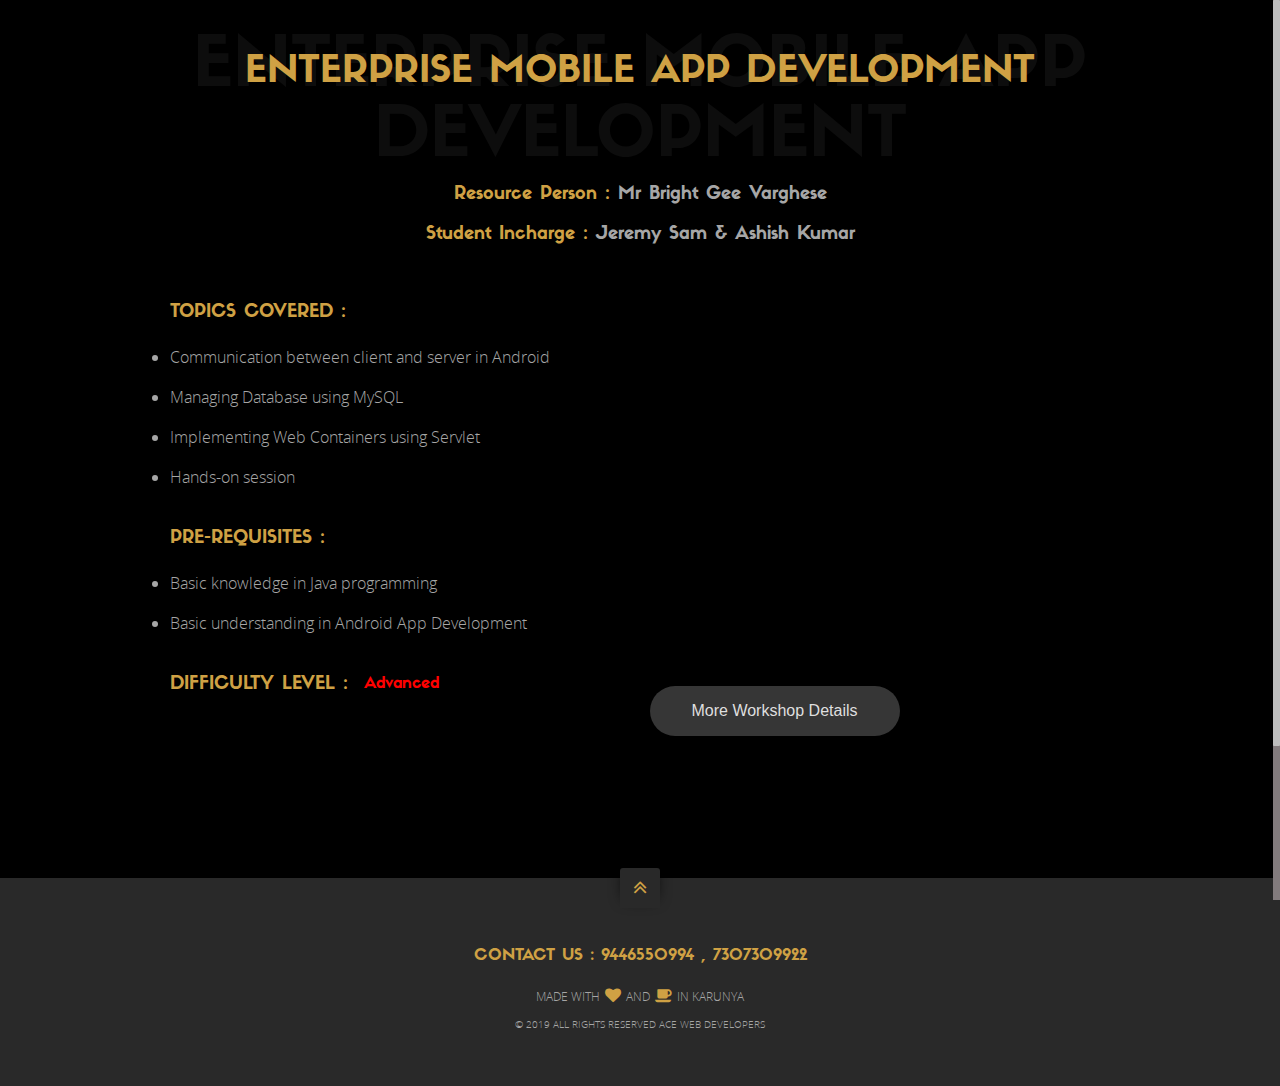
<file: android.html>
<!DOCTYPE html>
<!--[if IE 8]><html class="no-js lt-ie9" lang="en"> <![endif]-->
<!--[if gt IE 8]>
<!--><html class="no-js" lang="en"><!--<![endif]-->
<head>
	<!-- Global site tag (gtag.js) - Google Analytics -->
<script async src="https://www.googletagmanager.com/gtag/js?id=UA-133827990-1"></script>
<script>
  window.dataLayer = window.dataLayer || [];
  function gtag(){dataLayer.push(arguments);}
  gtag('js', new Date());

  gtag('config', 'UA-133827990-1');
</script>
	
	<!-- Basic Page Needs
  ================================================== -->
	<meta charset="utf-8">
<!--HEAD-->
	<title>Techagon'19</title>
	<meta name="description" content="Technical Symposium">
	<meta name="author" content="ACE">


	<!-- Mobile Specific Metas
  ================================================== -->
	<meta name="viewport" content="width=device-width, initial-scale=1, maximum-scale=1">
	
	
	
	<!-- CSS
  ================================================== -->
	<link rel="stylesheet" href="css/base.css"/>
	<link rel="stylesheet" href="css/skeleton.css"/>
	<link rel="stylesheet" href="css/layout.css"/>
	<link rel="stylesheet" href="css/font-awesome.css" />
	<link rel="stylesheet" href="css/jquery.fancybox.css" />
	<link rel="stylesheet" href="css/flat_filled_styles.css"><!--SVG Animation Styles-->
	<link rel="stylesheet" href="css/retina.css"/>
	<link rel="stylesheet" type="text/css" href="owl/owl.carousel.css">
	<link rel="stylesheet" type="text/css" href="owl/owl.theme.css">
	<style type="text/css">
		body{
			background-color: #000000;
		}
		.fs{
			font-size: 16px;
		}
	</style>



		
	<!-- Favicons
	================================================== -->
	<link rel="shortcut icon" href="ad.png">
	<link rel="apple-touch-icon" href="apple-touch-icon.png">
	<link rel="apple-touch-icon" sizes="72x72" href="apple-touch-icon-72x72.png">
	<link rel="apple-touch-icon" sizes="114x114" href="apple-touch-icon-114x114.png">
	
	
	
</head>
<body>
	<div id="h">
		<div class="container">
			<br>
			<br>
		<div class="sixteen columns" data-scrollreveal="enter top and move 150px over 1s">
			<div class="header-text">
				<div class="header-shadow-text">Enterprise Mobile App Development</div>
				<h1>Enterprise Mobile App Development</h1>
				<br>
				<br>
				<br>
				<br>
				<br>
				<br>

				<h5 style="text-transform: capitalize;">Resource Person : <span style="color: rgb(166,166,166);">Mr Bright Gee Varghese</span></h5><br>
				<h5 style="text-transform: capitalize;">Student Incharge : <span style="color: rgb(166,166,166);">Jeremy Sam & Ashish Kumar</span></h5>

				<p >
					<ul style="list-style: disc;">
						<h5 style="float: left;">Topics covered :</h5><br><br>
						<li class="fs">Communication between client and server in Android</li><br>
						<li class="fs">Managing Database using MySQL</li><br>
						<li class="fs">Implementing Web Containers using Servlet</li><br>
						<li class="fs">Hands-on session</li><br><br>
						
						<h5 style="float: left;">Pre-requisites :</h5><br><br>
						<li class="fs">Basic knowledge in Java programming</li><br>
						<li class="fs">Basic understanding in Android App Development</li><br><br>
						<h5 style="float: left;">Difficulty Level : &nbsp;</h5><h6 style="float: left; color: red; text-transform: capitalize;"> Advanced  </h6>
						<center><a href="android.pdf" target="_blank"><button style="width: 250px; height: 50px; border-radius: 40px;">More Workshop Details</button></a></center>
					</ul>
				</p>
			</div><br>
		</div>
	</div>
	<div class="clear"></div>
	</div>
	
	
				

			
			<div id="footer">
				<a class="scroll" href="#h"><div class="back-top">&#xf102;</div></a>	
				<div class="container">
					<div class="sixteen columns">
						<h6>Contact Us : 9446550994 , 7307309922</h6><br>
						<p>Made with<i class="icon-footer">&#xf004;</i>and<i class="icon-footer">&#xf0f4;</i>in Karunya</p>
						<p><small>© 2019 All Rights Reserved ACE WEB DEVELOPERS</small></p>
					</div>
				</div>	
			</div>
		

		<!-- JAVASCRIPT
    ================================================== -->
<script type="text/javascript" src="js/jquery.js"></script>
<script type="text/javascript" src="js/modernizr.custom.js"></script>	 
<script type="text/javascript" src="js/classie.js"></script>
<script type="text/javascript" src="js/cbpAnimatedHeader.min.js"></script>
<script type="text/javascript" src="js/retina-1.1.0.min.js"></script>
<script type="text/javascript" src="js/jquery.easing.js"></script> 
<script type="text/javascript" src="js/flippy.js"></script>
<script type="text/javascript" src="js/jquery.fitvids.js"></script>
<script type="text/javascript" src="js/tiltSlider.js"></script>
<script type="text/javascript" src="js/jquery.parallax-1.1.3.js"></script>
<script type="text/javascript" src="js/jquery.localscroll-1.2.7-min.js"></script>
<script type="text/javascript" src="js/jquery.scrollTo-1.4.2-min.js"></script>
<script type="text/javascript" src="js/jquery.fancybox.js"></script>
<script type="text/javascript" src="js/svg_inject_flat_icons_filled.js"></script><!--Inject SVG and Toggle CSS Styles-->
<script type="text/javascript" src="js/contact.js"></script>
<script type="text/javascript" src="http://maps.google.com/maps/api/js?sensor=true"></script>
<script type="text/javascript" src="js/plugins.js"></script>
<script type="text/javascript" src="js/template.js"></script>	

</body>
</html>
</file>
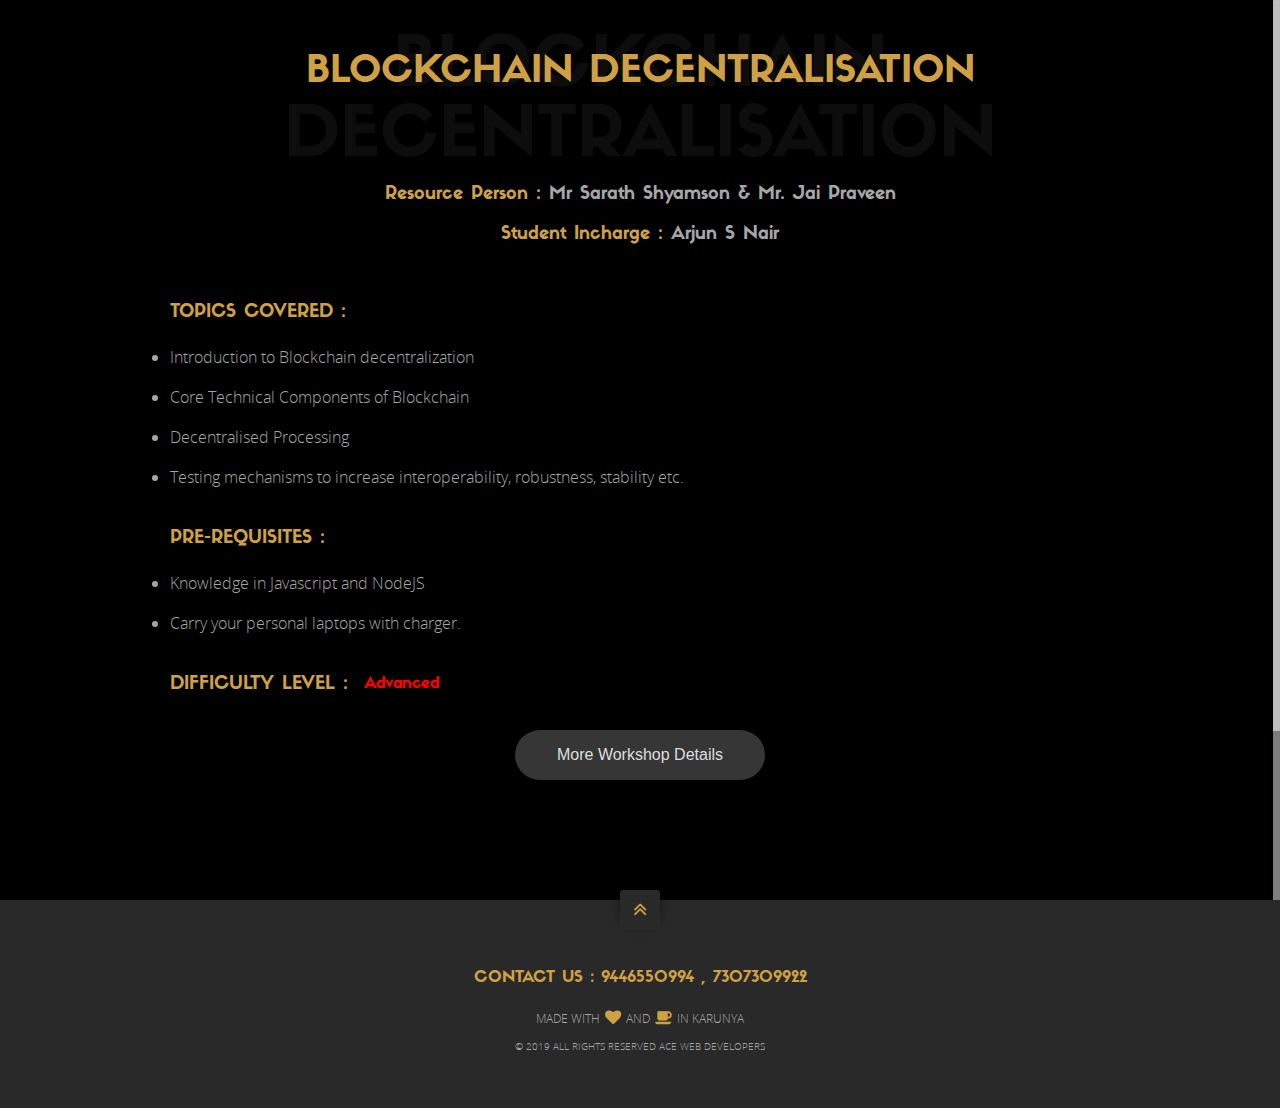
<file: blockchain.html>
<!DOCTYPE html>
<!--[if IE 8]><html class="no-js lt-ie9" lang="en"> <![endif]-->
<!--[if gt IE 8]>
<!--><html class="no-js" lang="en"><!--<![endif]-->
<head>
	<!-- Global site tag (gtag.js) - Google Analytics -->
<script async src="https://www.googletagmanager.com/gtag/js?id=UA-133827990-1"></script>
<script>
  window.dataLayer = window.dataLayer || [];
  function gtag(){dataLayer.push(arguments);}
  gtag('js', new Date());

  gtag('config', 'UA-133827990-1');
</script>
	
	<!-- Basic Page Needs
  ================================================== -->
	<meta charset="utf-8">
<!--HEAD-->
	<title>Techagon'19</title>
	<meta name="description" content="Technical Symposium">
	<meta name="author" content="ACE">


	<!-- Mobile Specific Metas
  ================================================== -->
	<meta name="viewport" content="width=device-width, initial-scale=1, maximum-scale=1">
	
	
	
	<!-- CSS
  ================================================== -->
	<link rel="stylesheet" href="css/base.css"/>
	<link rel="stylesheet" href="css/skeleton.css"/>
	<link rel="stylesheet" href="css/layout.css"/>
	<link rel="stylesheet" href="css/font-awesome.css" />
	<link rel="stylesheet" href="css/jquery.fancybox.css" />
	<link rel="stylesheet" href="css/flat_filled_styles.css"><!--SVG Animation Styles-->
	<link rel="stylesheet" href="css/retina.css"/>
	<link rel="stylesheet" type="text/css" href="owl/owl.carousel.css">
	<link rel="stylesheet" type="text/css" href="owl/owl.theme.css">
	<style type="text/css">
		body{
			background-color: #000000;
		}
		.fs{
			font-size: 16px;
		}
	</style>



		
	<!-- Favicons
	================================================== -->
	<link rel="shortcut icon" href="ad.png">
	<link rel="apple-touch-icon" href="apple-touch-icon.png">
	<link rel="apple-touch-icon" sizes="72x72" href="apple-touch-icon-72x72.png">
	<link rel="apple-touch-icon" sizes="114x114" href="apple-touch-icon-114x114.png">
	
	
	
</head>
<body>
	<div id="h">
		<div class="container">
			<br>
			<br>
		<div class="sixteen columns" data-scrollreveal="enter top and move 150px over 1s">
			<div class="header-text">
				<div class="header-shadow-text">Blockchain Decentralisation</div>
				<h1>Blockchain Decentralisation</h1>
				<br>
				<br>
				<br>
				<br>
				<br>
				<br>
				<h5 style="display: none;">Resource</h5>
				<h5 style="text-transform: capitalize;">Resource Person :<span style="color: rgb(166,166,166);"> Mr Sarath Shyamson & Mr. Jai Praveen</span></h5><br>
				<h5 style="text-transform: capitalize;">Student Incharge :<span style="color: rgb(166,166,166);"> Arjun S Nair</span></h5>

				<p >
					<ul style="list-style: disc;">
						<h5 style="float: left;">Topics covered :</h5><br><br>
						<li class="fs">Introduction to Blockchain decentralization</li><br>
						<li class="fs">Core Technical Components of Blockchain</li><br>
						<li class="fs">Decentralised Processing</li><br>
						<li class="fs">Testing mechanisms to increase interoperability, robustness, stability etc.</li><br><br>

						<h5 style="float: left;">Pre-requisites :</h5><br><br>
						<li class="fs">Knowledge in Javascript and NodeJS</li><br>
						<li class="fs">Carry your personal laptops with charger. </li><br><br>
						<h5 style="float: left;">Difficulty Level : &nbsp;</h5><h6 style="float: left; color: red; text-transform: capitalize;"> Advanced </h6><br><br>
						<center><a href="blockchain.pdf" target="_blank"><button style="width: 250px; height: 50px; border-radius: 40px;">More Workshop Details</button></a></center>
					</ul>
				</p>
			</div>
		</div>
	</div>
	<div class="clear"></div>
	</div>
	
				

			
			<div id="footer">
				<a class="scroll" href="#h"><div class="back-top">&#xf102;</div></a>	
				<div class="container">
					<div class="sixteen columns">
						<h6>Contact Us : 9446550994 , 7307309922</h6><br>
						<p>Made with<i class="icon-footer">&#xf004;</i>and<i class="icon-footer">&#xf0f4;</i>in Karunya</p>
						<p><small>© 2019 All Rights Reserved ACE WEB DEVELOPERS</small></p>
					</div>
				</div>	
			</div>
		

		<!-- JAVASCRIPT
    ================================================== -->
<script type="text/javascript" src="js/jquery.js"></script>
<script type="text/javascript" src="js/modernizr.custom.js"></script>	 
<script type="text/javascript" src="js/classie.js"></script>
<script type="text/javascript" src="js/cbpAnimatedHeader.min.js"></script>
<script type="text/javascript" src="js/retina-1.1.0.min.js"></script>
<script type="text/javascript" src="js/jquery.easing.js"></script> 
<script type="text/javascript" src="js/flippy.js"></script>
<script type="text/javascript" src="js/jquery.fitvids.js"></script>
<script type="text/javascript" src="js/tiltSlider.js"></script>
<script type="text/javascript" src="js/jquery.parallax-1.1.3.js"></script>
<script type="text/javascript" src="js/jquery.localscroll-1.2.7-min.js"></script>
<script type="text/javascript" src="js/jquery.scrollTo-1.4.2-min.js"></script>
<script type="text/javascript" src="js/jquery.fancybox.js"></script>
<script type="text/javascript" src="js/svg_inject_flat_icons_filled.js"></script><!--Inject SVG and Toggle CSS Styles-->
<script type="text/javascript" src="js/contact.js"></script>
<script type="text/javascript" src="http://maps.google.com/maps/api/js?sensor=true"></script>
<script type="text/javascript" src="js/plugins.js"></script>
<script type="text/javascript" src="js/template.js"></script>	

</body>
</html>
</file>
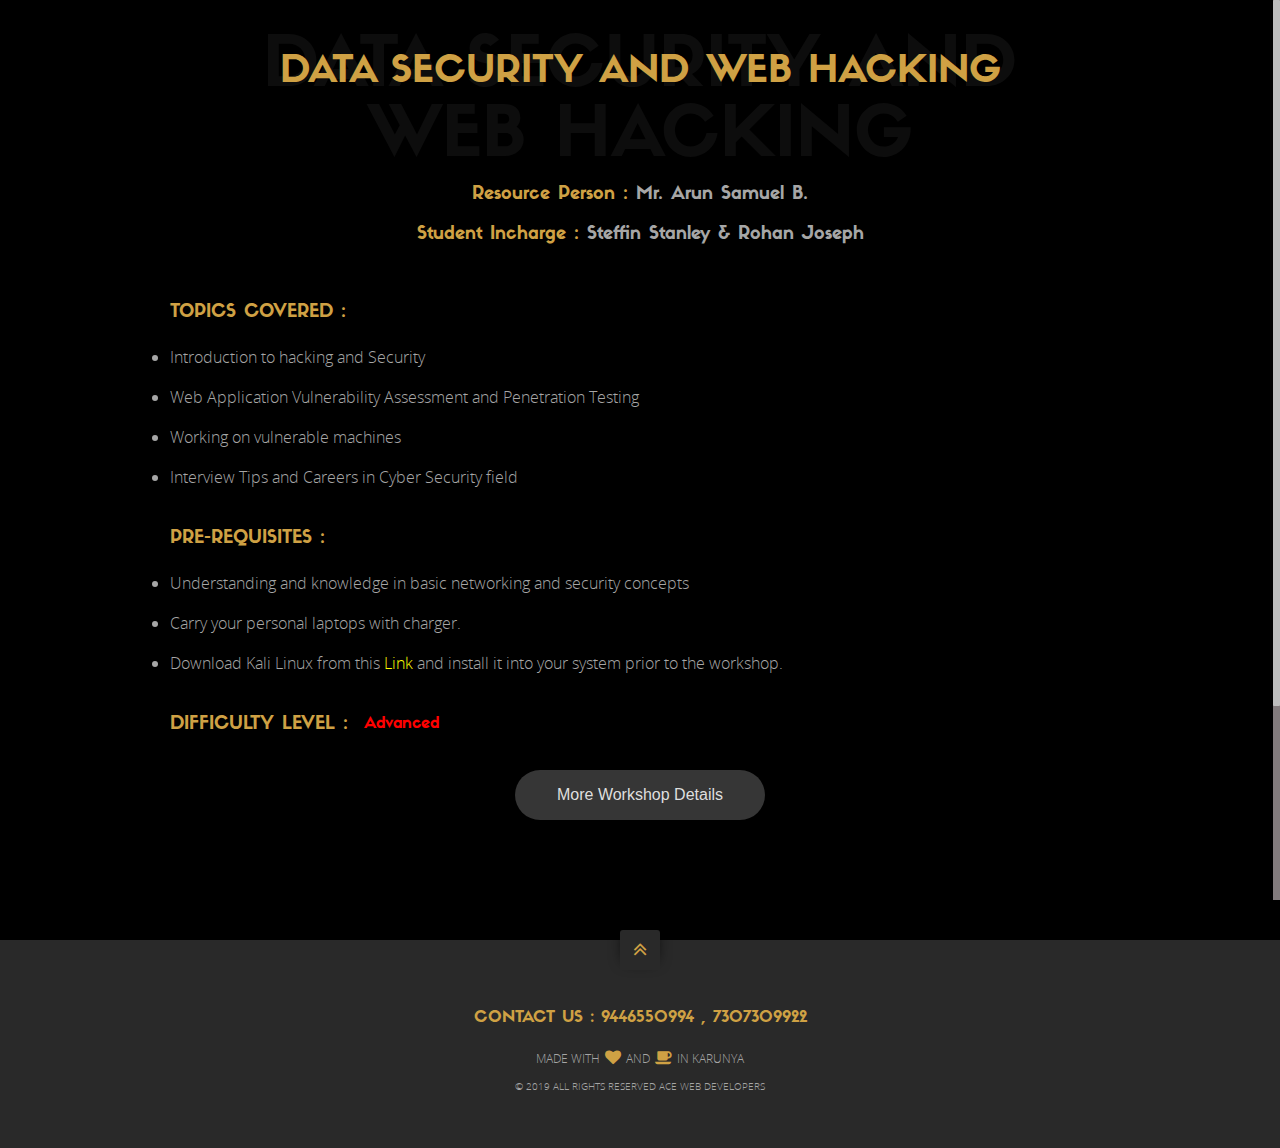
<file: datasecurity.html>
<!DOCTYPE html>
<!--[if IE 8]><html class="no-js lt-ie9" lang="en"> <![endif]-->
<!--[if gt IE 8]>
<!--><html class="no-js" lang="en"><!--<![endif]-->
<head>
	<!-- Global site tag (gtag.js) - Google Analytics -->
<script async src="https://www.googletagmanager.com/gtag/js?id=UA-133827990-1"></script>
<script>
  window.dataLayer = window.dataLayer || [];
  function gtag(){dataLayer.push(arguments);}
  gtag('js', new Date());

  gtag('config', 'UA-133827990-1');
</script>
	
	<!-- Basic Page Needs
  ================================================== -->
	<meta charset="utf-8">
<!--HEAD-->
	<title>Techagon'19</title>
	<meta name="description" content="Technical Symposium">
	<meta name="author" content="ACE">


	<!-- Mobile Specific Metas
  ================================================== -->
	<meta name="viewport" content="width=device-width, initial-scale=1, maximum-scale=1">
	
	
	
	<!-- CSS
  ================================================== -->
	<link rel="stylesheet" href="css/base.css"/>
	<link rel="stylesheet" href="css/skeleton.css"/>
	<link rel="stylesheet" href="css/layout.css"/>
	<link rel="stylesheet" href="css/font-awesome.css" />
	<link rel="stylesheet" href="css/jquery.fancybox.css" />
	<link rel="stylesheet" href="css/flat_filled_styles.css"><!--SVG Animation Styles-->
	<link rel="stylesheet" href="css/retina.css"/>
	<link rel="stylesheet" type="text/css" href="owl/owl.carousel.css">
	<link rel="stylesheet" type="text/css" href="owl/owl.theme.css">
	<style type="text/css">
		body{
			background-color: #000000;
		}
		.fs{
			font-size: 16px;
		}
		#mar{
			color: #ffff00;
		}
		#mar:hover{
			color: red;
		}
	</style>



		
	<!-- Favicons
	================================================== -->
	<link rel="shortcut icon" href="ad.png">
	<link rel="apple-touch-icon" href="apple-touch-icon.png">
	<link rel="apple-touch-icon" sizes="72x72" href="apple-touch-icon-72x72.png">
	<link rel="apple-touch-icon" sizes="114x114" href="apple-touch-icon-114x114.png">
	
	
	
</head>
<body>
	<div id="h">
		<div class="container">
			<br>
			<br>
		<div class="sixteen columns" data-scrollreveal="enter top and move 150px over 1s">
			<div class="header-text">
				<div class="header-shadow-text">Data Security and Web Hacking</div>
				<h1>Data Security and Web Hacking</h1>
				<br>
				<br>
				<br>
				<br>
				<br>
				<br>
				<h5 style="display: none;">Resource</h5>
				<h5 style="text-transform: capitalize;">Resource Person :<span style="color: rgb(166,166,166);"> Mr. Arun Samuel B.</span></h5><br>
				<h5 style="text-transform: capitalize;">Student Incharge :<span style="color: rgb(166,166,166);"> Steffin Stanley & Rohan Joseph </span></h5>

				<p >
					<ul style="list-style: disc;">
						<h5 style="float: left;">Topics covered :</h5><br><br>
						<li class="fs">Introduction to hacking and Security</li><br>
						<li class="fs">Web Application Vulnerability Assessment and Penetration Testing</li><br>
						<li class="fs">Working on vulnerable machines</li><br>
						<li class="fs">Interview Tips and Careers in Cyber Security field</li><br><br>

						<h5 style="float: left;">Pre-requisites :</h5><br><br>
						<li class="fs">Understanding and knowledge in basic networking and security concepts</li><br>
						<li class="fs">Carry your personal laptops with charger. </li><br>
						<li class="fs">Download Kali Linux from this <a href="ftp://ftp.karunya.edu/pub/cyber%20security%20workshop/" id="mar">Link</a> and install it into your system prior to the workshop.</li>
						<br><br>
						<h5 style="float: left;">Difficulty Level : &nbsp;</h5><h6 style="float: left; color: red; text-transform: capitalize;"> Advanced </h6><br><br>
						<center><a href="ds.pdf" target="_blank"><button style="width: 250px; height: 50px; border-radius: 40px;">More Workshop Details</button></a></center>
					</ul>
				</p>
			</div>
		</div>
	</div>
	<div class="clear"></div>
	</div>
	
				

			
			<div id="footer">
				<a class="scroll" href="#h"><div class="back-top">&#xf102;</div></a>	
				<div class="container">
					<div class="sixteen columns">
						<h6>Contact Us : 9446550994 , 7307309922</h6><br>
						<p>Made with<i class="icon-footer">&#xf004;</i>and<i class="icon-footer">&#xf0f4;</i>in Karunya</p>
						<p><small>© 2019 All Rights Reserved ACE WEB DEVELOPERS</small></p>
					</div>
				</div>	
			</div>
		

		<!-- JAVASCRIPT
    ================================================== -->
<script type="text/javascript" src="js/jquery.js"></script>
<script type="text/javascript" src="js/modernizr.custom.js"></script>	 
<script type="text/javascript" src="js/classie.js"></script>
<script type="text/javascript" src="js/cbpAnimatedHeader.min.js"></script>
<script type="text/javascript" src="js/retina-1.1.0.min.js"></script>
<script type="text/javascript" src="js/jquery.easing.js"></script> 
<script type="text/javascript" src="js/flippy.js"></script>
<script type="text/javascript" src="js/jquery.fitvids.js"></script>
<script type="text/javascript" src="js/tiltSlider.js"></script>
<script type="text/javascript" src="js/jquery.parallax-1.1.3.js"></script>
<script type="text/javascript" src="js/jquery.localscroll-1.2.7-min.js"></script>
<script type="text/javascript" src="js/jquery.scrollTo-1.4.2-min.js"></script>
<script type="text/javascript" src="js/jquery.fancybox.js"></script>
<script type="text/javascript" src="js/svg_inject_flat_icons_filled.js"></script><!--Inject SVG and Toggle CSS Styles-->
<script type="text/javascript" src="js/contact.js"></script>
<script type="text/javascript" src="http://maps.google.com/maps/api/js?sensor=true"></script>
<script type="text/javascript" src="js/plugins.js"></script>
<script type="text/javascript" src="js/template.js"></script>	

</body>
</html>
</file>
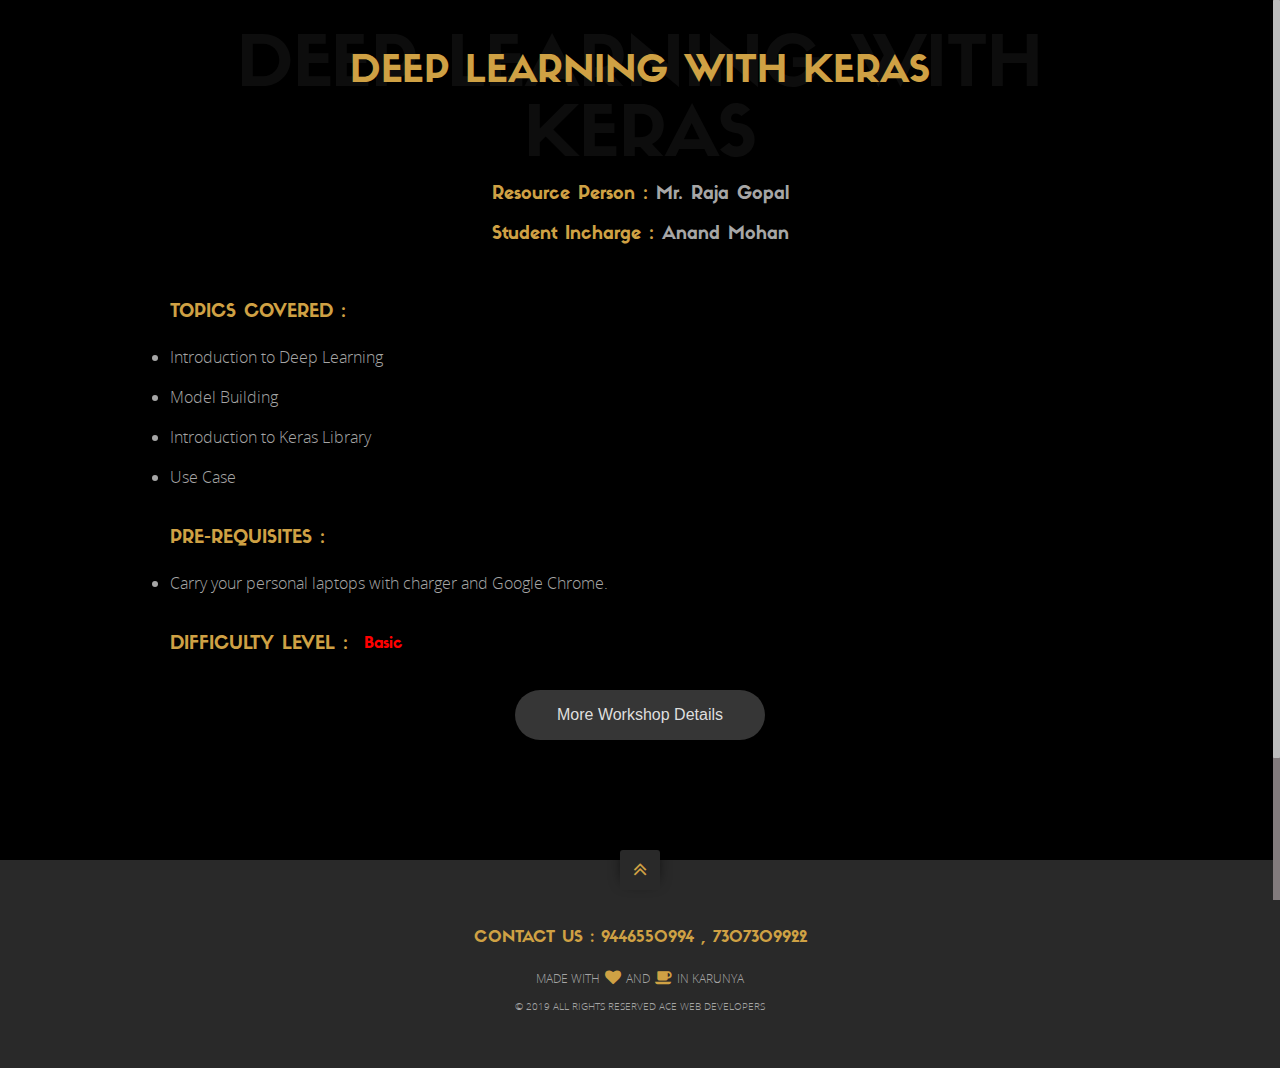
<file: deeplearning.html>
<!DOCTYPE html>
<!--[if IE 8]><html class="no-js lt-ie9" lang="en"> <![endif]-->
<!--[if gt IE 8]>
<!--><html class="no-js" lang="en"><!--<![endif]-->
<head>
	<!-- Global site tag (gtag.js) - Google Analytics -->
<script async src="https://www.googletagmanager.com/gtag/js?id=UA-133827990-1"></script>
<script>
  window.dataLayer = window.dataLayer || [];
  function gtag(){dataLayer.push(arguments);}
  gtag('js', new Date());

  gtag('config', 'UA-133827990-1');
</script>
	
	<!-- Basic Page Needs
  ================================================== -->
	<meta charset="utf-8">
<!--HEAD-->
	<title>Techagon'19</title>
	<meta name="description" content="Technical Symposium">
	<meta name="author" content="ACE">


	<!-- Mobile Specific Metas
  ================================================== -->
	<meta name="viewport" content="width=device-width, initial-scale=1, maximum-scale=1">
	
	
	
	<!-- CSS
  ================================================== -->
	<link rel="stylesheet" href="css/base.css"/>
	<link rel="stylesheet" href="css/skeleton.css"/>
	<link rel="stylesheet" href="css/layout.css"/>
	<link rel="stylesheet" href="css/font-awesome.css" />
	<link rel="stylesheet" href="css/jquery.fancybox.css" />
	<link rel="stylesheet" href="css/flat_filled_styles.css"><!--SVG Animation Styles-->
	<link rel="stylesheet" href="css/retina.css"/>
	<link rel="stylesheet" type="text/css" href="owl/owl.carousel.css">
	<link rel="stylesheet" type="text/css" href="owl/owl.theme.css">
	<style type="text/css">
		body{
			background-color: #000000;
		}
		.fs{
			font-size: 16px;
		}
	</style>



		
	<!-- Favicons
	================================================== -->
	<link rel="shortcut icon" href="ad.png">
	<link rel="apple-touch-icon" href="apple-touch-icon.png">
	<link rel="apple-touch-icon" sizes="72x72" href="apple-touch-icon-72x72.png">
	<link rel="apple-touch-icon" sizes="114x114" href="apple-touch-icon-114x114.png">
	
	
	
</head>
<body>
	<div id="h">
		<div class="container">
			<br>
			<br>
		<div class="sixteen columns" data-scrollreveal="enter top and move 150px over 1s">
			<div class="header-text">
				<div class="header-shadow-text">Deep Learning with Keras</div>
				<h1>Deep Learning with Keras</h1>
				<br>
				<br>
				<br>
				<br>
				<br>
				<br>

				<h5 style="display: none;">Resource</h5>
				<h5 style="text-transform: capitalize;">Resource Person :<span style="color: rgb(166,166,166);"> Mr. Raja Gopal</span></h5><br>
				<h5 style="text-transform: capitalize;">Student Incharge :<span style="color: rgb(166,166,166);"> Anand Mohan</span></h5>

				<p >
					<ul style="list-style: disc;">
						<h5 style="float: left;">Topics covered :</h5><br><br>
						<li class="fs">Introduction to Deep Learning</li><br>
						<li class="fs">Model Building</li><br>
						<li class="fs">Introduction to Keras Library</li><br>
						<li class="fs">Use Case</li><br><br>

						<h5 style="float: left;">Pre-requisites :</h5><br><br>
						<li class="fs">Carry your personal laptops with charger and Google Chrome.</li><br><br>
						<h5 style="float: left;">Difficulty Level : &nbsp;</h5><h6 style="float: left; color: red; text-transform: capitalize;"> Basic </h6><br><br>
						<center><a href="dl.pdf" target="_blank"><button style="width: 250px; height: 50px; border-radius: 40px;">More Workshop Details</button></a></center>
					</ul>
				</p>
			</div>
		</div>
	</div>
	<div class="clear"></div>
	</div>
	
				

			
			<div id="footer">
				<a class="scroll" href="#h"><div class="back-top">&#xf102;</div></a>	
				<div class="container">
					<div class="sixteen columns">
						<h6>Contact Us : 9446550994 , 7307309922</h6><br>
						<p>Made with<i class="icon-footer">&#xf004;</i>and<i class="icon-footer">&#xf0f4;</i>in Karunya</p>
						<p><small>© 2019 All Rights Reserved ACE WEB DEVELOPERS</small></p>
					</div>
				</div>	
			</div>
		

		<!-- JAVASCRIPT
    ================================================== -->
<script type="text/javascript" src="js/jquery.js"></script>
<script type="text/javascript" src="js/modernizr.custom.js"></script>	 
<script type="text/javascript" src="js/classie.js"></script>
<script type="text/javascript" src="js/cbpAnimatedHeader.min.js"></script>
<script type="text/javascript" src="js/retina-1.1.0.min.js"></script>
<script type="text/javascript" src="js/jquery.easing.js"></script> 
<script type="text/javascript" src="js/flippy.js"></script>
<script type="text/javascript" src="js/jquery.fitvids.js"></script>
<script type="text/javascript" src="js/tiltSlider.js"></script>
<script type="text/javascript" src="js/jquery.parallax-1.1.3.js"></script>
<script type="text/javascript" src="js/jquery.localscroll-1.2.7-min.js"></script>
<script type="text/javascript" src="js/jquery.scrollTo-1.4.2-min.js"></script>
<script type="text/javascript" src="js/jquery.fancybox.js"></script>
<script type="text/javascript" src="js/svg_inject_flat_icons_filled.js"></script><!--Inject SVG and Toggle CSS Styles-->
<script type="text/javascript" src="js/contact.js"></script>
<script type="text/javascript" src="http://maps.google.com/maps/api/js?sensor=true"></script>
<script type="text/javascript" src="js/plugins.js"></script>
<script type="text/javascript" src="js/template.js"></script>	

</body>
</html>
</file>
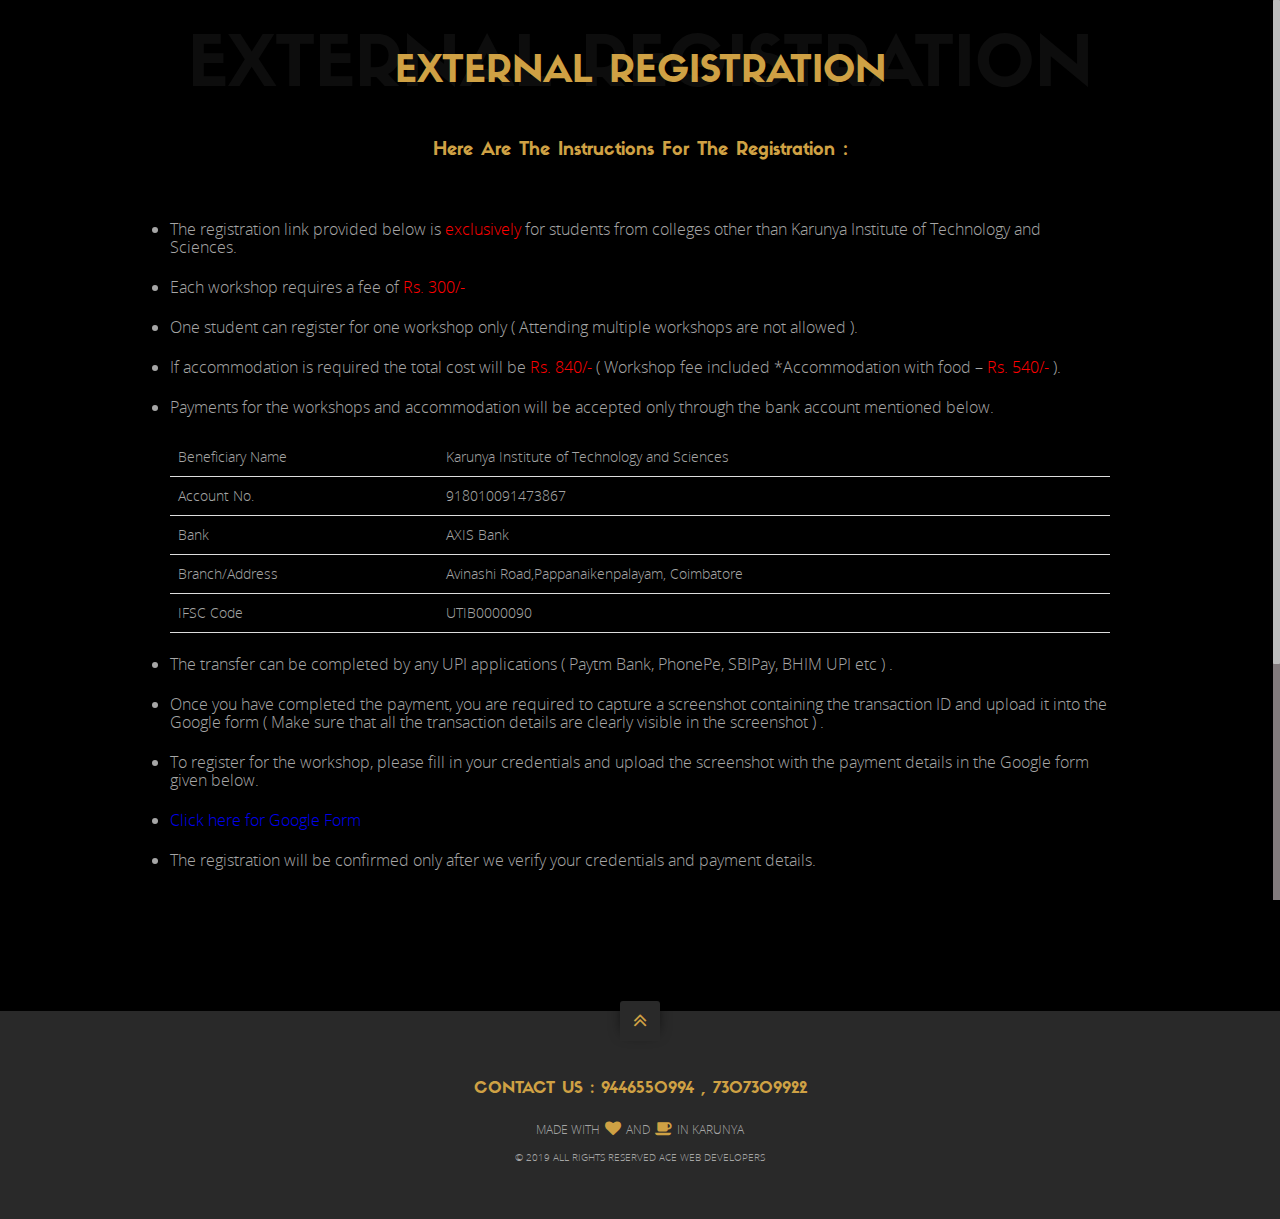
<file: reg.html>
<!DOCTYPE html>
<!--[if IE 8]><html class="no-js lt-ie9" lang="en"> <![endif]-->
<!--[if gt IE 8]>
<!--><html class="no-js" lang="en"><!--<![endif]-->
<head>
	<!-- Global site tag (gtag.js) - Google Analytics -->
<script async src="https://www.googletagmanager.com/gtag/js?id=UA-133827990-1"></script>
<script>
  window.dataLayer = window.dataLayer || [];
  function gtag(){dataLayer.push(arguments);}
  gtag('js', new Date());

  gtag('config', 'UA-133827990-1');
</script>
	
	<!-- Basic Page Needs
  ================================================== -->
	<meta charset="utf-8">
<!--HEAD-->
	<title>Techagon'19</title>
	<meta name="description" content="Technical Symposium">
	<meta name="author" content="ACE">


	<!-- Mobile Specific Metas
  ================================================== -->
	<meta name="viewport" content="width=device-width, initial-scale=1, maximum-scale=1">
	
	
	
	<!-- CSS
  ================================================== -->
	<link rel="stylesheet" href="css/base.css"/>
	<link rel="stylesheet" href="css/skeleton.css"/>
	<link rel="stylesheet" href="css/layout.css"/>
	<link rel="stylesheet" href="css/font-awesome.css" />
	<link rel="stylesheet" href="css/jquery.fancybox.css" />
	<link rel="stylesheet" href="css/flat_filled_styles.css"><!--SVG Animation Styles-->
	<link rel="stylesheet" href="css/retina.css"/>
	<link rel="stylesheet" type="text/css" href="owl/owl.carousel.css">
	<link rel="stylesheet" type="text/css" href="owl/owl.theme.css">
	<style type="text/css">
		body{
			background-color: #000000;
		}
		.fs{
			font-size: 16px;
		}
		table {
		  border-collapse: collapse;
		  width: 100%;
		}

		th, td {
		  padding: 8px;
		  text-align: left;
		  border-bottom: 1px solid #ddd;
		}

		tr:hover {
			color: #cfa144;
		}
	</style>



		
	<!-- Favicons
	================================================== -->
	<link rel="shortcut icon" href="ad.png">
	<link rel="apple-touch-icon" href="apple-touch-icon.png">
	<link rel="apple-touch-icon" sizes="72x72" href="apple-touch-icon-72x72.png">
	<link rel="apple-touch-icon" sizes="114x114" href="apple-touch-icon-114x114.png">
	
	
	
</head>
<body>
	<div id="h">
		<div class="container">
			<br>
			<br>
		<div class="sixteen columns" data-scrollreveal="enter top and move 150px over 1s">
			<div class="header-text">
				<div class="header-shadow-text">External Registration</div>
				<h1>External Registration</h1>
				<br>
				<br>
				<br>
				<br>
				<h5 style="text-transform: capitalize;">Here are the instructions for the registration : </h5>
				<p >
					<ul style="list-style: disc;">
						<li class="fs">The registration link provided below is <span style="color: red;">exclusively</span> for students from colleges other than Karunya Institute of Technology and Sciences.</li><br>
						<li class="fs">Each workshop requires a fee of <span style="color: red;"> Rs. 300/- </span></li><br>
						<li class="fs">One student can register for one workshop only ( Attending multiple workshops are not allowed ).</li><br>
						<li class="fs">If accommodation is required the total cost will be <span style="color: red;"> Rs. 840/- </span>( Workshop fee included *Accommodation with food – <span style="color: red;"> Rs. 540/- </span>).</li><br>
						<li class="fs">Payments for the workshops and accommodation will be accepted only through the bank account mentioned below.</li><br>
						<table>
						  <tr>
						    <th>Beneficiary Name</th>
						    <td>Karunya Institute of Technology and Sciences</td>
						  </tr>
						  <tr>
						    <th>Account No.</th>
						    <td>918010091473867</td>
						  </tr>
						  <tr>
						    <th>Bank</th>
						    <td>AXIS Bank</td>
						  </tr>
						  <tr>
						    <th>Branch/Address</th>
						    <td>Avinashi Road,Pappanaikenpalayam, Coimbatore </td>
						  </tr>
						  <tr>
						    <th>IFSC Code</th>
						    <td>UTIB0000090</td>
						  </tr>
						  
						</table>
						<br>

						<li class="fs">The transfer can be completed by any UPI applications ( Paytm Bank, PhonePe, SBIPay, BHIM UPI etc ) .</li><br>
						<li class="fs">Once you have completed the payment, you are required to capture a screenshot containing the transaction ID and upload it into the Google form ( Make sure that all the transaction details are clearly visible in the screenshot ) .</li><br>
						<li class="fs"> To register for the workshop, please fill in your credentials and upload the screenshot with the payment details in the Google form given below.</li><br>
						<li class="fs"><a href="https://docs.google.com/forms/d/e/1FAIpQLSchbNvMrALpYjWKfOKcvAHFJNLWR5bE644L7839eSA4Uf5HVw/viewform?usp=sf_link" target="_blank">Click here for Google Form</a></li><br>
						<li class="fs"> The registration will be confirmed only after we verify your credentials and payment details.</li><br>
					</ul>
				</p>
			</div>
		</div>
	</div>
	<div class="clear"></div>
	</div>
	
				

			
			<div id="footer">
				<a class="scroll" href="#h"><div class="back-top">&#xf102;</div></a>	
				<div class="container">
					<div class="sixteen columns">
						<h6>Contact Us : 9446550994 , 7307309922</h6><br>
						<p>Made with<i class="icon-footer">&#xf004;</i>and<i class="icon-footer">&#xf0f4;</i>in Karunya</p>
						<p><small>© 2019 All Rights Reserved ACE WEB DEVELOPERS</small></p>
					</div>
				</div>	
			</div>
		

		<!-- JAVASCRIPT
    ================================================== -->
<script type="text/javascript" src="js/jquery.js"></script>
<script type="text/javascript" src="js/modernizr.custom.js"></script>	 
<script type="text/javascript" src="js/classie.js"></script>
<script type="text/javascript" src="js/cbpAnimatedHeader.min.js"></script>
<script type="text/javascript" src="js/retina-1.1.0.min.js"></script>
<script type="text/javascript" src="js/jquery.easing.js"></script> 
<script type="text/javascript" src="js/flippy.js"></script>
<script type="text/javascript" src="js/jquery.fitvids.js"></script>
<script type="text/javascript" src="js/tiltSlider.js"></script>
<script type="text/javascript" src="js/jquery.parallax-1.1.3.js"></script>
<script type="text/javascript" src="js/jquery.localscroll-1.2.7-min.js"></script>
<script type="text/javascript" src="js/jquery.scrollTo-1.4.2-min.js"></script>
<script type="text/javascript" src="js/jquery.fancybox.js"></script>
<script type="text/javascript" src="js/svg_inject_flat_icons_filled.js"></script><!--Inject SVG and Toggle CSS Styles-->
<script type="text/javascript" src="js/contact.js"></script>
<script type="text/javascript" src="http://maps.google.com/maps/api/js?sensor=true"></script>
<script type="text/javascript" src="js/plugins.js"></script>
<script type="text/javascript" src="js/template.js"></script>	

</body>
</html>
</file>
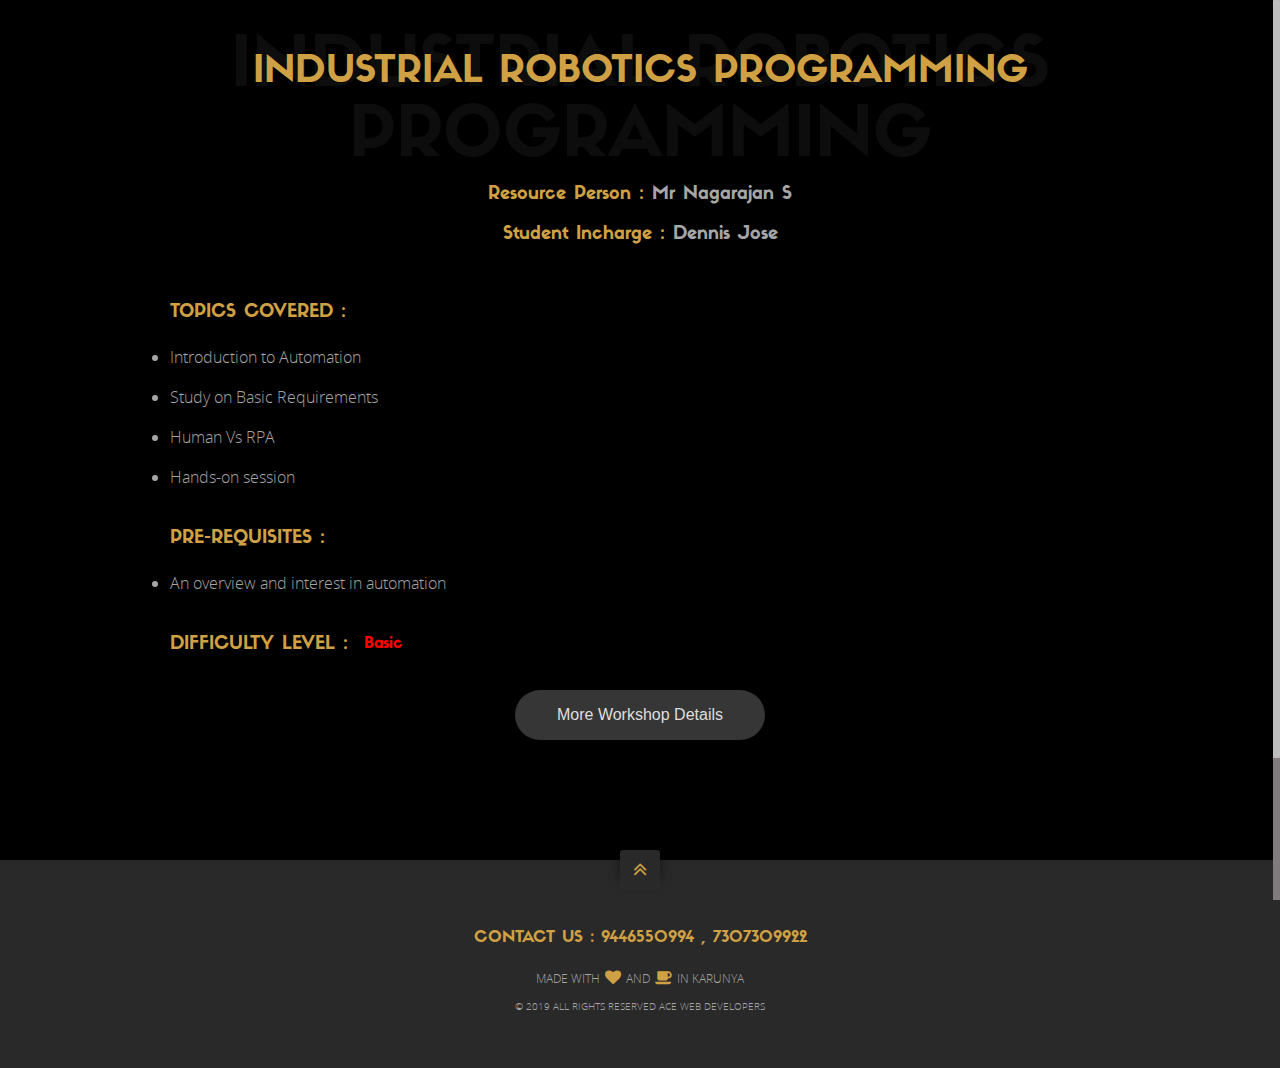
<file: robotics.html>
<!DOCTYPE html>
<!--[if IE 8]><html class="no-js lt-ie9" lang="en"> <![endif]-->
<!--[if gt IE 8]>
<!--><html class="no-js" lang="en"><!--<![endif]-->
<head>
	<!-- Global site tag (gtag.js) - Google Analytics -->
<script async src="https://www.googletagmanager.com/gtag/js?id=UA-133827990-1"></script>
<script>
  window.dataLayer = window.dataLayer || [];
  function gtag(){dataLayer.push(arguments);}
  gtag('js', new Date());

  gtag('config', 'UA-133827990-1');
</script>
	
	<!-- Basic Page Needs
  ================================================== -->
	<meta charset="utf-8">
<!--HEAD-->
	<title>Techagon'19</title>
	<meta name="description" content="Technical Symposium">
	<meta name="author" content="ACE">


	<!-- Mobile Specific Metas
  ================================================== -->
	<meta name="viewport" content="width=device-width, initial-scale=1, maximum-scale=1">
	
	
	
	<!-- CSS
  ================================================== -->
	<link rel="stylesheet" href="css/base.css"/>
	<link rel="stylesheet" href="css/skeleton.css"/>
	<link rel="stylesheet" href="css/layout.css"/>
	<link rel="stylesheet" href="css/font-awesome.css" />
	<link rel="stylesheet" href="css/jquery.fancybox.css" />
	<link rel="stylesheet" href="css/flat_filled_styles.css"><!--SVG Animation Styles-->
	<link rel="stylesheet" href="css/retina.css"/>
	<link rel="stylesheet" type="text/css" href="owl/owl.carousel.css">
	<link rel="stylesheet" type="text/css" href="owl/owl.theme.css">
	<style type="text/css">
		body{
			background-color: #000000;
		}
		.fs{
			font-size: 16px;
		}
	</style>



		
	<!-- Favicons
	================================================== -->
	<link rel="shortcut icon" href="ad.png">
	<link rel="apple-touch-icon" href="apple-touch-icon.png">
	<link rel="apple-touch-icon" sizes="72x72" href="apple-touch-icon-72x72.png">
	<link rel="apple-touch-icon" sizes="114x114" href="apple-touch-icon-114x114.png">
	
	
	
</head>
<body>
	<div id="h">
		<div class="container">
			<br>
			<br>
		<div class="sixteen columns" data-scrollreveal="enter top and move 150px over 1s">
			<div class="header-text">
				<div class="header-shadow-text">Industrial Robotics Programming</div>
				<h1>Industrial Robotics Programming</h1>
				<br>
				<br>
				<br>
				<br>
				<br>
				<br>

				<h5 style="display: none;">Resource</h5>
				<h5 style="text-transform: capitalize;">Resource Person :<span style="color: rgb(166,166,166);"> Mr Nagarajan S</span></h5><br>
				<h5 style="text-transform: capitalize;">Student Incharge :<span style="color: rgb(166,166,166);"> Dennis Jose </span></h5>

				<p >
					<ul style="list-style: disc;">
						<h5 style="float: left;">Topics covered :</h5><br><br>
						<li class="fs">Introduction to Automation</li><br>
						<li class="fs">Study on Basic Requirements</li><br>
						<li class="fs">Human Vs RPA</li><br>
						<li class="fs">Hands-on session</li><br><br>

						<h5 style="float: left;">Pre-requisites :</h5><br><br>
						<li class="fs">An overview and interest in automation</li><br><br>
						<h5 style="float: left;">Difficulty Level : &nbsp;</h5><h6 style="float: left; color: red; text-transform: capitalize;"> Basic </h6><br><br>
						<center><a href="robotics.pdf" target="_blank"><button style="width: 250px; height: 50px; border-radius: 40px;">More Workshop Details</button></a></center>
					</ul>
				</p>
			</div>
		</div>
	</div>
	<div class="clear"></div>
	</div>
	
				

			
			<div id="footer">
				<a class="scroll" href="#h"><div class="back-top">&#xf102;</div></a>	
				<div class="container">
					<div class="sixteen columns">
						<h6>Contact Us : 9446550994 , 7307309922</h6><br>
						<p>Made with<i class="icon-footer">&#xf004;</i>and<i class="icon-footer">&#xf0f4;</i>in Karunya</p>
						<p><small>© 2019 All Rights Reserved ACE WEB DEVELOPERS</small></p>
					</div>
				</div>	
			</div>
		

		<!-- JAVASCRIPT
    ================================================== -->
<script type="text/javascript" src="js/jquery.js"></script>
<script type="text/javascript" src="js/modernizr.custom.js"></script>	 
<script type="text/javascript" src="js/classie.js"></script>
<script type="text/javascript" src="js/cbpAnimatedHeader.min.js"></script>
<script type="text/javascript" src="js/retina-1.1.0.min.js"></script>
<script type="text/javascript" src="js/jquery.easing.js"></script> 
<script type="text/javascript" src="js/flippy.js"></script>
<script type="text/javascript" src="js/jquery.fitvids.js"></script>
<script type="text/javascript" src="js/tiltSlider.js"></script>
<script type="text/javascript" src="js/jquery.parallax-1.1.3.js"></script>
<script type="text/javascript" src="js/jquery.localscroll-1.2.7-min.js"></script>
<script type="text/javascript" src="js/jquery.scrollTo-1.4.2-min.js"></script>
<script type="text/javascript" src="js/jquery.fancybox.js"></script>
<script type="text/javascript" src="js/svg_inject_flat_icons_filled.js"></script><!--Inject SVG and Toggle CSS Styles-->
<script type="text/javascript" src="js/contact.js"></script>
<script type="text/javascript" src="http://maps.google.com/maps/api/js?sensor=true"></script>
<script type="text/javascript" src="js/plugins.js"></script>
<script type="text/javascript" src="js/template.js"></script>	

</body>
</html>
</file>
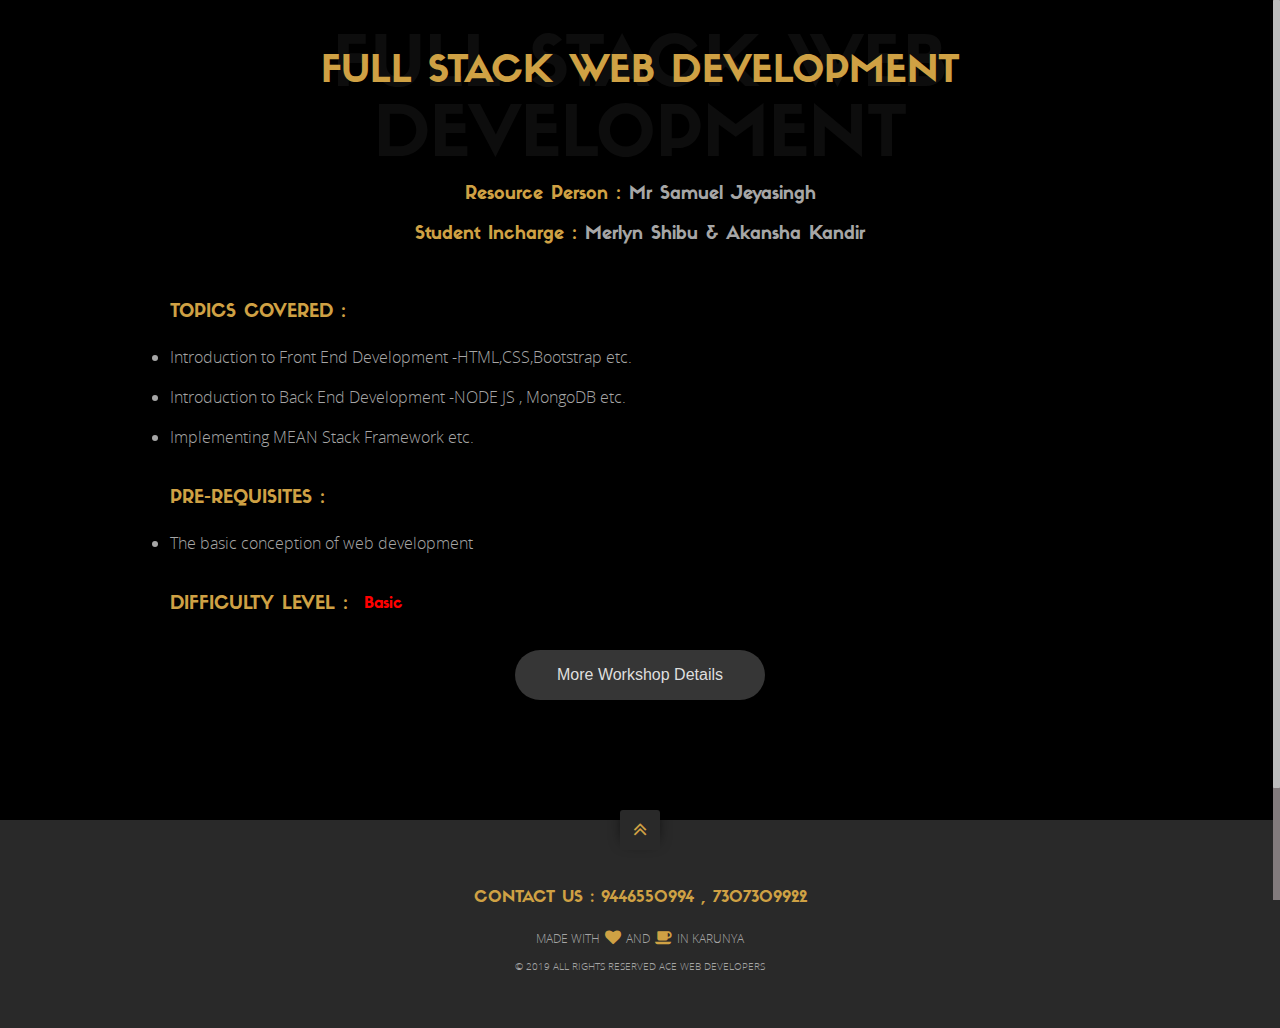
<file: webdevelopement.html>
<!DOCTYPE html>
<!--[if IE 8]><html class="no-js lt-ie9" lang="en"> <![endif]-->
<!--[if gt IE 8]>
<!--><html class="no-js" lang="en"><!--<![endif]-->
<head>
	<!-- Global site tag (gtag.js) - Google Analytics -->
<script async src="https://www.googletagmanager.com/gtag/js?id=UA-133827990-1"></script>
<script>
  window.dataLayer = window.dataLayer || [];
  function gtag(){dataLayer.push(arguments);}
  gtag('js', new Date());

  gtag('config', 'UA-133827990-1');
</script>
	
	<!-- Basic Page Needs
  ================================================== -->
	<meta charset="utf-8">
<!--HEAD-->
	<title>Techagon'19</title>
	<meta name="description" content="Technical Symposium">
	<meta name="author" content="ACE">


	<!-- Mobile Specific Metas
  ================================================== -->
	<meta name="viewport" content="width=device-width, initial-scale=1, maximum-scale=1">
	
	
	
	<!-- CSS
  ================================================== -->
	<link rel="stylesheet" href="css/base.css"/>
	<link rel="stylesheet" href="css/skeleton.css"/>
	<link rel="stylesheet" href="css/layout.css"/>
	<link rel="stylesheet" href="css/font-awesome.css" />
	<link rel="stylesheet" href="css/jquery.fancybox.css" />
	<link rel="stylesheet" href="css/flat_filled_styles.css"><!--SVG Animation Styles-->
	<link rel="stylesheet" href="css/retina.css"/>
	<link rel="stylesheet" type="text/css" href="owl/owl.carousel.css">
	<link rel="stylesheet" type="text/css" href="owl/owl.theme.css">
	<style type="text/css">
		body{
			background-color: #000000;
		}
		.fs{
			font-size: 16px;
		}
		.fs-bold{
			font-size: 18px;
			font-weight: bold;
		}
	</style>



		
	<!-- Favicons
	================================================== -->
	<link rel="shortcut icon" href="ad.png">
	<link rel="apple-touch-icon" href="apple-touch-icon.png">
	<link rel="apple-touch-icon" sizes="72x72" href="apple-touch-icon-72x72.png">
	<link rel="apple-touch-icon" sizes="114x114" href="apple-touch-icon-114x114.png">
	
	
	
</head>
<body>
	<div id="h">
		<div class="container">
			<br>
			<br>
		<div class="sixteen columns" data-scrollreveal="enter top and move 150px over 1s">
			<div class="header-text">
				<div class="header-shadow-text">Full Stack Web Development</div>
				<h1>Full Stack Web Development</h1>
				<br>
				<br>
				<br>
				<br>
				<br>
				<br>
				<h3 style="display: none;">Resource Person</h3>
				<h5 style="text-transform: capitalize;">Resource Person :<span style="color: rgb(166,166,166);"> Mr Samuel Jeyasingh</span></h5><br>
				<h5 style="text-transform: capitalize;">Student Incharge :<span style="color: rgb(166,166,166);"> Merlyn Shibu & Akansha Kandir </span></h5>

				<p >
					<ul style="list-style: disc;">
						<h5 style="float: left;">Topics covered :</h5><br><br>
						<li class="fs">Introduction to Front End Development -HTML,CSS,Bootstrap etc.</li><br>
						<li class="fs">Introduction to Back End Development -NODE JS , MongoDB etc.</li><br>
						<li class="fs">Implementing MEAN Stack Framework etc.</li><br><br>

						<h5 style="float: left;">Pre-requisites :</h5><br><br>
						<li class="fs">The basic conception of web development</li><br><br>
						<h5 style="float: left;">Difficulty Level : &nbsp;</h5><h6 style="float: left; color: red; text-transform: capitalize;"> Basic </h6><br><br>
						<center><a href="web.pdf" target="_blank"><button style="width: 250px; height: 50px; border-radius: 40px;">More Workshop Details</button></a></center>
					</ul>
				</p>
			</div>
		</div>
	</div>
	<div class="clear"></div>
	</div>
	
				

			
			<div id="footer">
				<a class="scroll" href="#h"><div class="back-top">&#xf102;</div></a>	
				<div class="container">
					<div class="sixteen columns">
						<h6>Contact Us : 9446550994 , 7307309922</h6><br>
						<p>Made with<i class="icon-footer">&#xf004;</i>and<i class="icon-footer">&#xf0f4;</i>in Karunya</p>
						<p><small>© 2019 All Rights Reserved ACE WEB DEVELOPERS</small></p>
					</div>
				</div>	
			</div>
		

		<!-- JAVASCRIPT
    ================================================== -->
<script type="text/javascript" src="js/jquery.js"></script>
<script type="text/javascript" src="js/modernizr.custom.js"></script>	 
<script type="text/javascript" src="js/classie.js"></script>
<script type="text/javascript" src="js/cbpAnimatedHeader.min.js"></script>
<script type="text/javascript" src="js/retina-1.1.0.min.js"></script>
<script type="text/javascript" src="js/jquery.easing.js"></script> 
<script type="text/javascript" src="js/flippy.js"></script>
<script type="text/javascript" src="js/jquery.fitvids.js"></script>
<script type="text/javascript" src="js/tiltSlider.js"></script>
<script type="text/javascript" src="js/jquery.parallax-1.1.3.js"></script>
<script type="text/javascript" src="js/jquery.localscroll-1.2.7-min.js"></script>
<script type="text/javascript" src="js/jquery.scrollTo-1.4.2-min.js"></script>
<script type="text/javascript" src="js/jquery.fancybox.js"></script>
<script type="text/javascript" src="js/svg_inject_flat_icons_filled.js"></script><!--Inject SVG and Toggle CSS Styles-->
<script type="text/javascript" src="js/contact.js"></script>
<script type="text/javascript" src="http://maps.google.com/maps/api/js?sensor=true"></script>
<script type="text/javascript" src="js/plugins.js"></script>
<script type="text/javascript" src="js/template.js"></script>	

</body>
</html>
</file>
<file: css/base.css>
/*
* Skeleton V1.2
* Copyright 2011, Dave Gamache
* www.getskeleton.com
* Free to use under the MIT license.
* http://www.opensource.org/licenses/mit-license.php
* 6/20/2012
*/


/* Table of Content
==================================================
	#Reset & Basics
	#Basic Styles
	#Site Styles
	#Typography
	#Links
	#Lists
	#Images
	#Buttons
	#Forms
	#Misc */


/* #Reset & Basics (Inspired by E. Meyers)
================================================== */
	html, body, div, span, applet, object, iframe, h1, h2, h3, h4, h5, h6, p, blockquote, pre, a, abbr, acronym, address, big, cite, code, del, dfn, em, img, ins, kbd, q, s, samp, small, strike, strong, sub, sup, tt, var, b, u, i, center, dl, dt, dd, ol, ul, li, fieldset, form, label, legend, table, caption, tbody, tfoot, thead, tr, th, td, article, aside, canvas, details, embed, figure, figcaption, footer, header, hgroup, menu, nav, output, ruby, section, summary, time, mark, audio, video, select{
		margin: 0;
		padding: 0;
		border: 0;
		font-size: 100%;
		font: inherit;
		vertical-align: baseline; }
	article, aside, details, figcaption, figure, footer, header, hgroup, menu, nav, section {
		display: block; }
	body {
		line-height: 1; }
	ol, ul {
		list-style: none; }
	blockquote, q {
		quotes: none; }
	blockquote:before, blockquote:after,
	q:before, q:after {
		content: '';
		content: none; }
	table {
		border-collapse: collapse;
		border-spacing: 0; }

/* #Basic Styles
================================================== */
	body {
		background: #323232;
		font-family: 'OpenSans-Light-webfont';
		font-size: 14px;
		line-height:22px;
		color:#a6a6a6;
		overflow-x:hidden;
		-webkit-font-smoothing: antialiased; /* Fix for webkit rendering */
		text-shadow: 1px 1px 1px rgba(0,0,0,0.004);
		-webkit-text-size-adjust: 100%;
 }
 html {
		overflow-x:hidden; 
	height:100%;
}
/* #Typography
================================================== */
	h1, h2, h3, h4, h5, h6 {
		color: #CFA144;
		font-family: 'Sifonn-Basic';
		text-align:center;
	}
	h1 a, h2 a, h3 a, h4 a, h5 a, h6 a { font-weight: inherit; }
	h1 { font-size: 38px; line-height:38px;text-transform:uppercase; }
	h2 { font-size: 36px; line-height:36px;text-transform:uppercase;}
	h3 { font-size: 32px; line-height: 32px;text-transform:uppercase;}
	h4 { font-size: 28px; line-height: 28px;text-transform:uppercase;}
	h5 { font-size: 18px; line-height: 18px;text-transform:uppercase;}
	h6 { font-size: 16px; line-height: 16px;text-transform:uppercase;}


	p {  }
	p img { margin: 0; }
	p.lead { font-size: 21px; line-height: 27px; color: #777;  }

	em { font-style: italic; }
	strong { font-weight: 600;}
	small { font-size: 80%; }
	


/*	Blockquotes  */
	blockquote, blockquote p { font-size: 17px; line-height: 24px; color: #777; }
	blockquote { margin: 0 0 20px; padding: 9px 20px 0 19px; }
	blockquote cite { display: block; font-size: 12px; color: #555; }
	blockquote cite:before { content: "\2014 \0020"; }
	blockquote cite a, blockquote cite a:visited, blockquote cite a:visited { color: #555; }

	hr { border: solid #323a3d; border-width: 1px 0 0; clear: both; margin:0 10px 0 10px; height: 0; position:relative;}


/* #Links
================================================== */
	a, a:visited { text-decoration: none; }
	a:hover, a:focus { color: #e74c3c;}
	p a, p a:visited { line-height: inherit; text-decoration: none;}
	a:focus{
	outline:none;
	}

/* #Lists
================================================== */
	ul, ol { }
	ul { list-style: none outside; }
	ol { list-style: decimal; }
	ol, ul.square, ul.circle, ul.disc { margin-left: 30px; }
	ul.square { list-style: square outside; }
	ul.circle { list-style: circle outside; }
	ul.disc { list-style: disc outside; }
	ul ul, ul ol,
	ol ol, ol ul { font-size: 90%;  }
	ul ul li, ul ol li,
	ol ol li, ol ul li {  }
	li { line-height: 18px; }
	ul.large li { line-height: 21px; }
	li p { line-height: 21px; }
/* #Buttons
================================================== */

	.button,
	button,
	input[type="submit"],
	input[type="reset"],
	input[type="button"] {
	background:#363636;	
	margin-top:10px;
	border:none;
	  color: #dfdfdf;
	  display: inline-block;
	  font-size: 16px;
	  cursor: pointer;
	  line-height: normal;
	  padding: 15px 25px;
	-webkit-transition : all 0.3s ease-out;
	-moz-transition : all 0.3s ease-out;
	-o-transition :all 0.3s ease-out;
	transition : all 0.3s ease-out; 
	width:100%}

	.button:hover,
	button:hover,
	input[type="submit"]:hover,
	input[type="reset"]:hover,
	input[type="button"]:hover {	
	  color: #e74c3c;
	background:#292929;	 }

	.button:active,
	button:active,
	input[type="submit"]:active,
	input[type="reset"]:active,
	input[type="button"]:active {	
	  color: #e74c3c;}

	.button.full-width,
	button.full-width,
	input[type="submit"].full-width,
	input[type="reset"].full-width,
	input[type="button"].full-width {
		width: 100%;
		padding-left: 0 !important;
		padding-right: 0 !important;
		text-align: center; }

	/* Fix for odd Mozilla border & padding issues */
	button::-moz-focus-inner,
	input::-moz-focus-inner {
    border: 0;
    padding: 0;
	}
/* #Images
================================================== */






/* #Misc
================================================== */
	.remove-bottom { margin-bottom: 0 !important; }
	.half-bottom { margin-bottom: 10px !important; }
	.add-bottom { margin-bottom: 20px !important; }

.clear {
	clear: both;
	display: block;
	overflow: hidden;
	visibility: hidden;
	width: 0;
	height: 0;
}
::selection {
	background: rgba(0,0,0,.2); /* Safari */
	}
::-moz-selection {
	background: rgba(0,0,0,.2); /* Firefox */
}
</file>
<file: css/skeleton.css>
.container                                  { position: relative; width: 960px; margin: 0 auto; padding: 0; }
    .container .column,
    .container .columns                         { float: left; display: inline; margin-left: 10px; margin-right: 10px; margin-top: 10px; margin-bottom: 10px;}
    .row                                        { margin-bottom: 20px; }

    /* Nested Column Classes */
    .column.alpha, .columns.alpha               { margin-left: 0; }
    .column.omega, .columns.omega               { margin-right: 0; }

    /* Base Grid */
    .container .one.column,
    .container .one.columns                     { width: 40px;  }
    .container .two.columns                     { width: 100px; }
    .container .three.columns                   { width: 160px; }
    .container .four.columns                    { width: 220px; }
    .container .five.columns                    { width: 280px; }
    .container .six.columns                     { width: 340px; }
    .container .seven.columns                   { width: 400px; }
    .container .eight.columns                   { width: 460px; }
    .container .nine.columns                    { width: 520px; }
    .container .ten.columns                     { width: 580px; }
    .container .eleven.columns                  { width: 640px; }
    .container .twelve.columns                  { width: 700px; }
    .container .thirteen.columns                { width: 760px; }
    .container .fourteen.columns                { width: 820px; }
    .container .fifteen.columns                 { width: 880px; }
    .container .sixteen.columns                 { width: 940px; }

    .container .one-third.column                { width: 300px; }
    .container .two-thirds.column               { width: 460px; }

    /* Offsets */
    .container .offset-by-one                   { padding-left: 60px;  }
    .container .offset-by-two                   { padding-left: 120px; }
    .container .offset-by-three                 { padding-left: 180px; }
    .container .offset-by-four                  { padding-left: 240px; }
    .container .offset-by-five                  { padding-left: 300px; }
    .container .offset-by-six                   { padding-left: 360px; }
    .container .offset-by-seven                 { padding-left: 420px; }
    .container .offset-by-eight                 { padding-left: 480px; }
    .container .offset-by-nine                  { padding-left: 540px; }
    .container .offset-by-ten                   { padding-left: 600px; }
    .container .offset-by-eleven                { padding-left: 660px; }
    .container .offset-by-twelve                { padding-left: 720px; }
    .container .offset-by-thirteen              { padding-left: 780px; }
    .container .offset-by-fourteen              { padding-left: 840px; }
    .container .offset-by-fifteen               { padding-left: 900px; }



/* #Tablet (Portrait)
================================================== */

    /* Note: Design for a width of 768px */

    @media only screen and (min-width: 768px) and (max-width: 959px) {
        .container                                  { width: 768px; }
        .container .column,
        .container .columns                         { margin-left: 10px; margin-right: 10px;  margin-top: 10px; margin-bottom: 10px;}
        .column.alpha, .columns.alpha               { margin-left: 0; margin-right: 10px; }
        .column.omega, .columns.omega               { margin-right: 0; margin-left: 10px; }
        .alpha.omega                                { margin-left: 0; margin-right: 0; }

        .container .one.column,
        .container .one.columns                     { width: 28px; }
        .container .two.columns                     { width: 76px; }
        .container .three.columns                   { width: 124px; }
        .container .four.columns                    { width: 172px; }
        .container .five.columns                    { width: 220px; }
        .container .six.columns                     { width: 268px; }
        .container .seven.columns                   { width: 316px; }
        .container .eight.columns                   { width: 364px; }
        .container .nine.columns                    { width: 412px; }
        .container .ten.columns                     { width: 460px; }
        .container .eleven.columns                  { width: 508px; }
        .container .twelve.columns                  { width: 556px; }
        .container .thirteen.columns                { width: 604px; }
        .container .fourteen.columns                { width: 652px; }
        .container .fifteen.columns                 { width: 700px; }
        .container .sixteen.columns                 { width: 748px; }

        .container .one-third.column                { width: 236px; }
        .container .two-thirds.column               { width: 492px; }

        /* Offsets */
        .container .offset-by-one                   { padding-left: 48px; }
        .container .offset-by-two                   { padding-left: 96px; }
        .container .offset-by-three                 { padding-left: 144px; }
        .container .offset-by-four                  { padding-left: 192px; }
        .container .offset-by-five                  { padding-left: 240px; }
        .container .offset-by-six                   { padding-left: 288px; }
        .container .offset-by-seven                 { padding-left: 336px; }
        .container .offset-by-eight                 { padding-left: 384px; }
        .container .offset-by-nine                  { padding-left: 432px; }
        .container .offset-by-ten                   { padding-left: 480px; }
        .container .offset-by-eleven                { padding-left: 528px; }
        .container .offset-by-twelve                { padding-left: 576px; }
        .container .offset-by-thirteen              { padding-left: 624px; }
        .container .offset-by-fourteen              { padding-left: 672px; }
        .container .offset-by-fifteen               { padding-left: 720px; }
    }


/*  #Mobile (Portrait)
================================================== */


    @media only screen and (min-width: 480px) and (max-width: 767px) {
        .container { width: 420px; }
        .container .columns,
        .container .column {  margin-left: 0; margin-right: 0; margin-top: 10px; margin-bottom: 10px;}

        .container .one.column,
        .container .one.columns,
        .container .two.columns,
        .container .three.columns,
        .container .four.columns,
        .container .five.columns,
        .container .six.columns,
        .container .seven.columns,
        .container .eight.columns,
        .container .nine.columns,
        .container .ten.columns,
        .container .eleven.columns,
        .container .twelve.columns,
        .container .thirteen.columns,
        .container .fourteen.columns,
        .container .fifteen.columns,
        .container .sixteen.columns,
        .container .one-third.column,
        .container .two-thirds.column  { width: 420px; }

        /* Offsets */
        .container .offset-by-one,
        .container .offset-by-two,
        .container .offset-by-three,
        .container .offset-by-four,
        .container .offset-by-five,
        .container .offset-by-six,
        .container .offset-by-seven,
        .container .offset-by-eight,
        .container .offset-by-nine,
        .container .offset-by-ten,
        .container .offset-by-eleven,
        .container .offset-by-twelve,
        .container .offset-by-thirteen,
        .container .offset-by-fourteen,
        .container .offset-by-fifteen { padding-left: 0; }

    }


/* #Mobile (Landscape)
================================================== */

    /* Note: Design for a width of 320px */

    @media only screen and (max-width: 319px) {
        .container { width: 220px; }
        .container .columns,
        .container .column { margin-left: 0; margin-right: 0; margin-top: 10px; margin-bottom: 10px;}

        .container .one.column,
        .container .one.columns,
        .container .two.columns,
        .container .three.columns,
        .container .four.columns,
        .container .five.columns,
        .container .six.columns,
        .container .seven.columns,
        .container .eight.columns,
        .container .nine.columns,
        .container .ten.columns,
        .container .eleven.columns,
        .container .twelve.columns,
        .container .thirteen.columns,
        .container .fourteen.columns,
        .container .fifteen.columns,
        .container .sixteen.columns,
        .container .one-third.column,
        .container .two-thirds.column { width: 220px; }
    }

/* #Mobile 
================================================== */


    @media only screen and (min-width: 320px) and (max-width: 479px) {
        .container { width: 300px; }
        .container .columns,
        .container .column {  margin-left: 0; margin-right: 0;  margin-top: 10px; margin-bottom: 10px;}

        .container .one.column,
        .container .one.columns,
        .container .two.columns,
        .container .three.columns,
        .container .four.columns,
        .container .five.columns,
        .container .six.columns,
        .container .seven.columns,
        .container .eight.columns,
        .container .nine.columns,
        .container .ten.columns,
        .container .eleven.columns,
        .container .twelve.columns,
        .container .thirteen.columns,
        .container .fourteen.columns,
        .container .fifteen.columns,
        .container .sixteen.columns,
        .container .one-third.column,
        .container .two-thirds.column { width: 300px; }
    }


/* #Clearing
================================================== */

    /* Self Clearing Goodness */
    .container:after { content: "\0020"; display: block; height: 0; clear: both; visibility: hidden; }

    /* Use clearfix class on parent to clear nested columns,
    or wrap each row of columns in a <div class="row"> */
    .clearfix:before,
    .clearfix:after,
    .row:before,
    .row:after {
      content: '\0020';
      display: block;
      overflow: hidden;
      visibility: hidden;
      width: 0;
      height: 0; }
    .row:after,
    .clearfix:after {
      clear: both; }
    .row,
    .clearfix {
      zoom: 1; }

    /* You can also use a <br class="clear" /> to clear columns */
    .clear {
      clear: both;
      display: block;
      overflow: hidden;
      visibility: hidden;
      width: 0;
      height: 0;
    }
</file>
<file: css/layout.css>
@import url(http://fonts.googleapis.com/css?family=Open+Sans:300italic,400italic,600italic,700italic,800italic,400,300,600,700,800);
@import url(http://fonts.googleapis.com/css?family=Lato:100,300,400,700,900,100italic,300italic,400italic,700italic,900italic);
@import url(http://fonts.googleapis.com/css?family=Montserrat:400,700);
@import url(http://fonts.googleapis.com/css?family=Open+Sans&subset=latin,cyrillic-ext,greek-ext,greek,vietnamese,latin-ext,cyrillic);
@import url(http://fonts.googleapis.com/css?family=Satisfy);



@import url("colors/color-gold.css");


/* #Panel
================================================== */


#switch {
background: #fff;
position: fixed;
display: none;
top: 126px;
z-index: 99999;
width:200px;
margin-left: -100px;
border-radius: 0 5px 5px 0;
		font-family: 'OpenSans-Light-webfont';
-webkit-box-shadow: 0px 0px 4px 0px rgba(51, 51, 51, 0.2);
box-shadow: 0px 0px 4px 0px rgba(51, 51, 51, 0.2);}
#switch p {margin-bottom: 10px; padding-bottom: 15px; padding-top: 5px; border-bottom:#ededed 1px solid; }
#switch ul li {text-transform:uppercase;margin-bottom:0;font-size:12px; display:inline-block;}

	#show {
		z-index: 99999;
		margin-left:0px;
		position:fixed;left:0;
		top:20%;
		background: rgba(40,40,40,.8);
		border-radius:0 3px 3px 0;
		margin-top:10px;
		padding: 20px 5px ;
		cursor: pointer;
	}
#hide {cursor:pointer;line-height:13px;margin-bottom:0px;font-size: 12px;margin-bottom: 0px;}
#setting {
	height: 50px;
	background-image: url('../images/option_panel.png');
	background-repeat:no-repeat;
	background-size:20px 50px;
	width: 20px;
}

.wrap_pattern,.switchlayout {margin-bottom:10px;}
.wrap_pattern p {margin-bottom: 5px!important;}
.content-switcher{
padding: 16px;
overflow: hidden;
}
.content-switcher .m-btn{padding: 5px 10px;
font-size: 12px;
min-width: 70px;
}

.button.small.color.switch {font-size: 12px;text-transform: none;width: 40px;margin: 5px 0px; font-weight: normal; font-family: 'Open Sans';
text-shadow: 0px 1px 1px rgba(0, 0, 0, 0.3) !important; letter-spacing: 0;}

#hide {
	position:absolute;
	background-color:#fff;
	height:30px;
	width:30px;
	top:7px;
	right:7px;
	border-radius: 0 5px 0px 0;
	
}

#hide img {
	height:30px;
	width:30px;
	opacity:0.3;
	transition:all 0.3s ease 0s;
	-moz-transition:all 0.3s ease 0s;
	-webkit-transition:all 0.3s ease 0s;
	-o-transition:all 0.3s ease 0s;
}

#hide img:hover {
	opacity:0.7;
}


#switch .button {
	border-radius: 2px;
    cursor: pointer;
    display: inline-block;
    margin-left:5px;
    margin-top:5px;
	height: 15px;
    padding: 5px;
    width: 15px;
	color:#000;
}

#switch p {
	margin:5px 0;
}

.styled-select select {
   background:#f5f5f5;
   border:#ededed 1px solid;
   width: 270px;
   padding: 5px;
   font-size: 13px;
   line-height: 1;
   outline:none;
   border-radius: 3px;
   height: 34px;
   -webkit-appearance: none;
   margin:10px 0;
}

.home-options {
	position:relative;
	width:100%;
	margin-top:10px;
   text-align:center;
   margin:0 auto;
}
.home-options a{
   background:#f5f5f5;
   border:#ededed 1px solid;
   font-size: 13px;
   padding: 5px 30px;
   line-height:40px;
   outline:none;
   text-align:center;
   color:#000;
}
.home-options a:hover{
   background:#f1f1f1;
}



/* #PAGE LOAD */

body.royal_loader {
    background: none;
    visibility: hidden;
}
#royal_preloader {
    font-family: Arial;
    font-size: 12px;
    visibility: visible;
    position: fixed;
    top: 0px;
    right: 0px;
    bottom: 0px;
    left: 0px;
    z-index: 9999999999;
    -webkit-transition: opacity 0.2s linear 0.8s;
       -moz-transition: opacity 0.2s linear 0.8s;
        -ms-transition: opacity 0.2s linear 0.8s;
         -o-transition: opacity 0.2s linear 0.8s;
            transition: opacity 0.2s linear 0.8s;
}
#royal_preloader.complete {
    opacity: 0;
}
#royal_preloader .background {
    position: absolute;
    top: 0px;
    bottom: 0px;
    left: 0px;
    right: 0px;
    background-color: #000000;
    -webkit-transition: background 0.5s linear;
       -moz-transition: background 0.5s linear;
        -ms-transition: background 0.5s linear;
         -o-transition: background 0.5s linear;
            transition: background 0.5s linear;
}
#royal_preloader.number .name {
    position: absolute;
    top: 20%;
    left: 0px;
    right: 0px;
    text-transform: uppercase;
    color: #EEEEEE;
    text-align: center;
    opacity: 0;
    -webkit-transition: -webkit-transform 0.3s linear;
       -moz-transition: -moz-transform 0.3s linear;
        -ms-transition: -ms-transform 0.3s linear;
         -o-transition: -o-transform 0.3s linear;
            transition: transform 0.3s linear;
    -webkit-animation: fly 0.3s;
       -moz-animation: fly 0.3s;
        -ms-animation: fly 0.3s;
         -o-animation: fly 0.3s;
            animation: fly 0.3s;
}
#royal_preloader.number .percentage {
    color: #FFFFFF;
    font-family: Impact, Arial;
    text-shadow: 1px 1px 2px rgba(0, 0, 0, 0.5);
    text-align: center;
    margin: -90px 0px 0px -90px;
    background-image: url('../images/loader.gif');
    background-repeat: no-repeat;
    background-position: 50% 0;
    padding-top: 80px;
    width: 180px;
    position: absolute;
    font-size: 50px;
    top: 50%;
    left: 50%;
    -webkit-transition: all 0.3s linear 0.5s;
       -moz-transition: all 0.3s linear 0.5s;
        -ms-transition: all 0.3s linear 0.5s;
         -o-transition: all 0.3s linear 0.5s;
            transition: all 0.3s linear 0.5s;
}
#royal_preloader.text .loader {
    position: absolute;
	font-family: 'Sifonn-Basic';
	text-shadow: 0 0 15px rgba(0,0,0,0.3);
	text-transform:uppercase;
    top: 50%;
    left: 50%;
    height: 40px;
    line-height: 40px;
    margin-top: -20px;
    letter-spacing: 3px;
    font-size: 36px;
    white-space: nowrap;
}
#royal_preloader.text .loader div {
    position: absolute;
    top: 0px;
    right: 0px;
    bottom: 0px;
    left: 0%;
    background-color: #000000;
    opacity: 0.7;
    filter: alpha(opacity=70);
    -webkit-transition: left 0.3s linear;
       -moz-transition: left 0.3s linear;
        -ms-transition: left 0.3s linear;
         -o-transition: left 0.3s linear;
            transition: left 0.3s linear;
}
#royal_preloader.logo .loader {
    width: 80px;
    height: 80px;
    position: absolute;
    left: 50%;
    top: 50%;
    margin: -40px 0px 0px -40px;
    overflow: hidden;
    background-position: 50% 50%;
    background-repeat: no-repeat;
    background-size: cover;
    border-radius: 100%;
}
#royal_preloader.logo .loader div {
    position: absolute;
    bottom: 0%;
    left: 0px;
    right: 0px;
    height: 100%;
    opacity: 0.7;
    filter: alpha(opacity=70);
    -webkit-transition: bottom 0.3s linear;
       -moz-transition: bottom 0.3s linear;
        -ms-transition: bottom 0.3s linear;
         -o-transition: bottom 0.3s linear;
            transition: bottom 0.3s linear;
}
#royal_preloader.logo .percentage {
    position: absolute;
    width: 80px;
    height: 40px;
    line-height: 40px;
    top: 50%;
    left: 50%;
    margin: 40px 0px 0px -40px;
    color: #072E77;
    text-align: center;
    font-family: Arial;
    font-size: 12px;
    font-weight: bold;
}

@-webkit-keyframes fly {
    0% { opacity: 0; top: 50%; }
    20% {opacity: 1; top: 40%; }
    100% { opacity: 0; top: 20%;}
}
@-moz-keyframes fly {
    0% { opacity: 0; top: 50%; }
    20% {opacity: 1; top: 40%; }
    100% { opacity: 0; top: 20%;}
}
@-ms-keyframes fly {
    0% { opacity: 0; top: 50%; }
    20% {opacity: 1; top: 40%; }
    100% { opacity: 0; top: 20%;}
}
@-o-keyframes fly {
    0% { opacity: 0; top: 50%; }
    20% {opacity: 1; top: 40%; }
    100% { opacity: 0; top: 20%;}
}
@keyframes fly {
    0% { opacity: 0; top: 50%; }
    20% {opacity: 1; top: 40%; }
    100% { opacity: 0; top: 20%;}
}


/* #Navigation
================================================== */


#menu-wrap{
    position: fixed;
	padding-bottom:10px;
	width:100%;
	z-index:500;
	top:0;
	left:0;
}

.menu-back{
	background:rgba(00,00,00,0);
}


.cbp-af-header {
	-webkit-transition : all 0.5s ease-out;
	-moz-transition : all 0.5s ease-out;
	-o-transition :all 0.5s ease-out;
	transition : all 0.5s ease-out;
}

.cbp-af-header.cbp-af-header-shrink {
	background:rgba(00,00,00,1);
}
.cbp-af-header.cbp-af-header-shrink .logo{
	width:118px;
	height:65px;
	background:url('../images/logos/logo2.png') no-repeat center center;
	background-size:91px 70px;
	-webkit-transition : all 0.5s ease-out;
	-moz-transition : all 0.5s ease-out;
	-o-transition :all 0.5s ease-out;
	transition : all 0.5s ease-out;
}

.cbp-af-header.cbp-af-header-shrink ul.slimmenu {
	margin-top:1px;
	margin-bottom:0;
	-webkit-transition : all 0.5s ease-out;
	-moz-transition : all 0.5s ease-out;
	-o-transition :all 0.5s ease-out;
	transition : all 0.5s ease-out;
}
.cbp-af-header.cbp-af-header-shrink ul.slimmenu li:first-child {
	background:none;
}
.cbp-af-header.cbp-af-header-shrink ul.slimmenu li ul li:first-child { 
	background:none; }
ul.slimmenu li ul li a {
    color: #fff;
}
ul.slimmenu li ul li a:hover {
}
ul.slimmenu li ul li { 
	background:none;
	padding-left:0; }
ul.slimmenu li ul {
	background:rgba(60,60,60,.95);
	box-shadow: 0 0 15px rgba(0,0,0,0.1);
}






.logo{
	position:absolute;
	width:61px;
	height:87px;
	z-index:10000;
	left:10px;
	top:10px;
	background:url('../images/logos/logo2.png') no-repeat center center;
	background-size:120px 89px;
}



.menu-collapser {
    position: relative;
    width: 100%;
    height: 48px;
    line-height: 48px;
    font-size: 16px;
    padding: 0 8px;
    box-sizing: border-box;
    -moz-box-sizing: border-box;
    -webkit-box-sizing: border-box
}
.collapse-button {
    position: absolute;
    right: 8px;
    top: 50%;
    width: 40px;
    background-image: linear-gradient(to bottom, #151515, #040404);
    background-repeat: repeat-x;
    border-style: solid;
    border-width: 1px;
    color: #fff;
    box-shadow: 0 1px 0 rgba(255, 255, 255, 0.1) inset, 0 1px 0 rgba(255, 255, 255, 0.075);
    padding: 7px 10px;
    text-shadow: 0 -1px 0 rgba(0, 0, 0, 0.25);
    cursor: pointer;
    font-size: 14px;
    text-align: center;

    transform: translate(0, -50%);
    -o-transform: translate(0, -50%);
    -ms-transform: translate(0, -50%);
    -moz-transform: translate(0, -50%);
    -webkit-transform: translate(0, -50%);

    box-sizing: border-box;
    -moz-box-sizing: border-box;
    -webkit-box-sizing: border-box
}
.collapse-button:hover, .collapse-button:focus {
    background-image: none;
    background-color: #040404;
    color: #FFF;
}
.collapse-button .icon-bar {
    background-color: #fff;
    border-radius: 1px 1px 1px 1px;
    box-shadow: 0 1px 0 rgba(0, 0, 0, 0.25);
    display: block;
    height: 2px;
    width: 18px;
    margin: 2px 0;
}

ul.slimmenu {
	padding-top:10px;
	padding-right:10px;
	text-align:center;
	margin-top:13px;
	margin-bottom:10px;
}
ul.slimmenu li {
    position: relative;
    display: inline-block;
	background:url('../images/line.png') 0 14px no-repeat;
	background-size:15px 10px;
	padding-left:20px;
}
ul.slimmenu > li {}
ul.slimmenu > li:first-child { border-left: 0 }
ul.slimmenu > li:last-child { margin-right: 0 }
ul.slimmenu li a {
    display: block;
    color: #fff;
    padding: 10px 0px;
	cursor:pointer;
    margin: 0px 12px;
	font-family: 'Satisfy', cursive;
	/*font-weight:700;*/
    letter-spacing: 2px;
	/*text-transform:uppercase;*/
    border-bottom:1px solid rgba(0,0,0,0);
    font-size: 18px;
    -webkit-transition: all 300ms linear;
    -moz-transition: all 300ms linear;
    -o-transition: all 300ms linear;
    -ms-transition: all 300ms linear;
    transition: all 300ms linear; 
}
ul.slimmenu li a:hover {
    text-decoration: none;
    color: #cfa144;
}
ul.slimmenu li {
}
ul.slimmenu li:first-child {
	background:none;
}

ul.slimmenu li .sub-collapser {
    position: absolute;
    right: 0;
    top: 0;
    width: 48px;
    height: 100%;
    z-index: 999;
    cursor: pointer;
}
ul.slimmenu li .sub-collapser:before {
	display:none;
}
ul.slimmenu li .sub-collapser > i {
	display:none;
}
ul.slimmenu li ul {
    margin: 0;
    list-style-type: none;
}
ul.slimmenu li ul a{
    font-size:10px;
}
ul.slimmenu li ul li:first-child { 
	background:none; }
ul.slimmenu li ul li {
	background:none;
	padding-left:0; }
ul.slimmenu li > ul {
    display: none;
    position: absolute;
	text-align:left;
    left: 0;
    top: 100%;
    z-index: 999;
    width: 150%;
}
ul.slimmenu li > ul > li ul {
    display: none;
    position: absolute;
    left: 100%;
    top: 0;
    z-index: 999;
    width: 100%;
}
ul.slimmenu.collapsed {
	padding:0;
	margin:0;
}
ul.slimmenu.collapsed li {
    display: block;
    width: 100%;
    box-sizing: border-box;
    -moz-box-sizing: border-box;
    -webkit-box-sizing: border-box;
}
ul.slimmenu.collapsed li a {
    display: block;
    border-bottom: 1px solid rgba(0, 0, 0, 0);
    box-sizing: border-box;
    -moz-box-sizing: border-box;
    -webkit-box-sizing: border-box
}
ul.slimmenu.collapsed li .sub-collapser {
    height: 40px;
}
ul.slimmenu.collapsed li > ul {
    display: none;
    position: static;
}



	.tipper { height: 1px; left: -99999px; position: absolute; pointer-events: none; top: -99999px; width: 1px;z-index:100000; }
	.tipper .tipper-content { background: rgba(0, 0, 0, 0.95);box-shadow: 0 0 25px rgba(0,0,0,0.5);text-transform:uppercase; border-radius: 3px; color: #fff; display: block; float: left; font-family: 'Lato', sans-serif; font-size: 10px; margin: 0; padding: 6px 20px; position: relative; white-space: nowrap; }
	.tipper .tipper-caret { background: url('../images/tipper-icon.png') no-repeat; display: block; height: 11px;  position: absolute; width: 100%; }

	.tipper.right .tipper-content { box-shadow: 1px 0 3px rgba(0, 0, 0, 0.25); }
	.tipper.right .tipper-caret { background-position: left center; left: -5px; top: 0; }

	.tipper.left .tipper-content { box-shadow: -1px 0 3px rgba(0, 0, 0, 0.25); }
	.tipper.left .tipper-caret { background-position: right center; right: -5px; top: 0; }

	.tipper.top .tipper-caret,
	.tipper.bottom .tipper-caret { display: block; float: none; height: 5px;  width: 12px;margin-left:-6px; }

	.tipper.top .tipper-content { box-shadow: 0 -1px 3px rgba(0, 0, 0, 0.25); }
	.tipper.top .tipper-caret { background-position: center bottom; bottom: -5px; left: 0; text-align:center;}

	.tipper.bottom .tipper-content { box-shadow: 0 1px 3px rgba(0, 0, 0, 0.25); }
	.tipper.bottom .tipper-caret { background-position: center top; top: -5px; left: 0; }

/* #Home
================================================== */

#home{
    position: relative;
    background:url('../images/backcopy.jpg');
    background-size: cover;
    margin: 0 auto;
    width: 100%;
    overflow:hidden;
    z-index:2;
}
.big-text { 
	position: absolute; 
	left:0;
	top:50%;
	margin-top:-25px;
	width:100%;
	font-family: 'Sifonn-Basic';
	text-shadow: 0 0 15px rgba(0,0,0,0.6);
	text-transform:uppercase;
	text-align:center;
	font-size: 60px; 
	line-height:60px;
	z-index: 200; 
}
.big-text span{ 
	padding-top:15px;
	padding-bottom:25px;
	border-top:1px solid #fff;
	border-bottom:1px solid #fff;
}
.small-text { 
	position: absolute;
	left:0;
	top:50%;
	margin-top:70px;
	width:100%;
	color:#fff;
	font-family: 'Satisfy', cursive;
	text-shadow: 0 0 5px rgba(0,0,0,0.1);
	text-align:center;
	font-size: 20px; 
	line-height:20px;
	font-weight: 100;
	z-index: 200; 
}
.small-text a {
	position: relative;
	display: inline-block;
	outline: none;
	text-align:left;
	color: #fff;
	text-decoration: none;
	text-shadow: 0 0 1px rgba(255,255,255,0.3);
	font-size: 20px;
}
.small-text a:hover,
.small-text a:focus {
	outline: none;
}
.cl-effect-5 a {
	overflow: hidden;
	text-align:center;
	padding-left:5px;
	padding-right:5px;
}

.cl-effect-5 a span {
	position: relative;
	display: inline-block;
	text-align:left;
	padding-top:10px;
	padding-bottom:10px;
	-webkit-transition: -webkit-transform 0.3s;
	-moz-transition: -moz-transform 0.3s;
	transition: transform 0.3s;
}

.cl-effect-5 a span::before {
	position: absolute;
	top: 100%;
	padding-top:10px;
	padding-bottom:10px;
	content: attr(data-hover);
	text-align:left;
	-webkit-transform: translate3d(0,0,0);
	-moz-transform: translate3d(0,0,0);
	transform: translate3d(0,0,0);
}

.cl-effect-5 a:hover span,
.cl-effect-5 a:focus span {
	-webkit-transform: translateY(-100%);
	-moz-transform: translateY(-100%);
	transform: translateY(-100%);
}



.flippy {
position: relative;
}
.flippy > * {
position: absolute;
opacity: 0;
width:100%;
top:-100px;
}
.flippy > *:first-child {
opacity: 1;
top: 0;
}
.social-top{ 
	position:absolute;
	left:0;
	width:100%;
	top:50%;
	margin-top:130px;
	z-index:1002;
	height:30px;
	text-align:center;
}
.list-social li {
    padding:0; 
    list-style: none;
	text-align:center; 
	width:30px;
    display: inline-block;
	background: rgba(0,0,0,.3);
	cursor:pointer;
	margin-right:2px;
    -webkit-transition: all 300ms linear;
    -moz-transition: all 300ms linear;
    -o-transition: all 300ms linear;
    -ms-transition: all 300ms linear;
    transition: all 300ms linear; 
}

.list-social li.icon-soc a {
	font-family: 'FontAwesome';
	font-size: 15px;
	line-height: 30px;
	width:30px;
	opacity:1;
	margin:0;
	padding:0;
    -webkit-transition: all 300ms linear;
    -moz-transition: all 300ms linear;
    -o-transition: all 300ms linear;
    -ms-transition: all 300ms linear;
    transition: all 300ms linear; 
}
.list-social li:hover{
}
.list-social li:hover.icon-soc a{
	opacity:.6;
}


.vid{
    position: absolute; 
    opacity: 0.8; 
    left: 0px;
    top: 0px;
    right:0;
    bottom:0;
    width: 100%;
    height: 100%; 
    z-index: 1; 
}






.just_pattern { 
	/*background-image: url(../images/pattern.png); */
    position: absolute; 
    opacity: 0.8; 
    left: 0px;
    top: 0px;
    right:0;
    bottom:0;
    width: 100%;
    height: 100%; 
    z-index: 1; 
}

.scroll-btn {
	position: absolute;
	font-family: 'OpenSans-Light-webfont';
	font-size: 10px;
	color:#fff;
	text-align:center;
	text-transform:uppercase;
	bottom:30px;
	left:50%;
	margin-left:-30px;
	-webkit-transition: all .35s ease-in-out;
	-moz-transition: all .35s ease-in-out;
	-ms-transition: all .35s ease-in-out;
	-o-transition: all .35s ease-in-out;
	transition: all .35s ease-in-out;
	width: 60px;
	height:40px;
	background:url('../images/arrow-down.png') no-repeat center bottom;
	background-size:30px 16px;
	z-index: 3900;
	opacity:.8;
} 
.scroll-btn {
    -webkit-animation: arrows 3.8s infinite;
    -webkit-animation-delay: 1s;
    animation: arrows 3.8s infinite;
    animation-delay: 1s;
}
  @keyframes arrows {
    0% { bottom:30px; }
    10% { bottom:40px; }
    20% { bottom:30px; }
    30% { bottom:40px; }
    40% { bottom:20px; }
    50% { bottom:40px; }
    60% { bottom:30px; }
    70% { bottom:40px; }
    80% { bottom:20px; }
    90% { bottom:40px; }
    100% { bottom:30px; }
  }
  @-webkit-keyframes arrows {
    0% { bottom:30px; }
    10% { bottom:40px; }
    20% { bottom:30px; }
    30% { bottom:40px; }
    40% { bottom:20px; }
    50% { bottom:40px; }
    60% { bottom:30px; }
    70% { bottom:40px; }
    80% { bottom:20px; }
    90% { bottom:40px; }
    100% { bottom:30px; }
  }

 /* #About
================================================== */

#about{
	position: relative; 
	background:#292929;
	margin: 0 auto;
	width: 100%;
	overflow:hidden;
	padding-top:60px;
	z-index:2;
    color:#ffffff;
} 
.header-text{
	position: relative; 
	width: 100%;
	z-index:2;
	padding-bottom:50px;
}
.header-text h1{
	position: absolute; 
	top: 0; 
	left: 0;
	width: 100%;
	text-align:center;
	z-index:200;
}
.header-text p{
	padding-top:60px;
	text-align:center;
	opacity:.6;
	text-transform:uppercase;
	z-index:200;
} 
.header-shadow-text{
	position: absolute; 
	top: 0; 
	left: 0;
	margin-top:-20px;
	width: 100%;
	font-family: 'Sifonn-Basic';
	text-transform:uppercase;
	text-align:center;
	font-size: 70px;
	line-height:70px;
	color:rgba(160,160,160,.08);
	z-index:1;
}


#about-what-we-do{
	position: relative; 
	margin: 0 auto;
	width: 100%;
	overflow:hidden;
	z-index:2;
	padding-bottom:60px;
}
#about-what-we-do h5{
	position:relative;
	display:inline-block;
	padding-left:15px;
	text-align:left;
	padding-bottom:25px;
}
#about-what-we-do p{
	text-align:left;
}
.icon-left1{
	position:relative;
	display:inline-block;
	font-family: 'FontAwesome';
	line-height:32px;
	font-size:22px;
	text-align:left;
	z-index:6;
	width:22px;
	height:32px;
}
   
.video-sections  {
	position: relative; 
	width: 100%;
	overflow:hidden;
	background:#000000;
	z-index:2;
} 
.video-section-1  {
	position: relative; 
    /*background:url('../images/7.jpg') no-repeat center center;*/
    background-size:cover;
    width: 40%;
    height:450px;
    display:inline-block;
    float:left;
    overflow:hidden;
    z-index:2;
}
.video-section-2  {
	position: relative; 
	width: 60%;
	height:450px;
	display:inline-block;
	float:left;
	overflow:hidden;
	z-index:2;
} 
.video-section-2  h5{
	text-align:left;
	padding-bottom:25px;
}
.padding-top-video-sec2{
	padding-top:30px;
}
.video-section-2  p{
	text-align:left;
    font-size: 15px;
}  
.video-section-2  p:last-child{
	padding-bottom:0;
} 
.video-section-2  .clear{
	padding-bottom:30px;
} 
#video_background { 
	position: absolute; 
	bottom: 0; 
	left: 0;
	min-width: 100%;
	min-height: 100%;
	width: auto;
	height: auto;
	z-index: -1000;
	overflow: hidden;
}
 
.text-over-video { 
	position: absolute; 
	bottom: 30px; 
	left: 30px;
	z-index: 100;
	overflow: hidden;
	font-family: 'Sifonn-Basic';
	text-shadow: 0 0 15px rgba(0,0,0,0.2);
	text-transform:uppercase;
	padding-top:15px;
	padding-bottom:20px;
	border-top:1px solid #fff;
	border-bottom:1px solid #fff;
	text-align:left;
	font-size: 17px; 
	line-height:17px;
}
 
 
 
 /* #Team
================================================== */

#team{
	position: relative; 
	margin: 0 auto;
	width: 100%;
	overflow:hidden;
	background:#292929;
	padding-top:60px;
	padding-bottom:60px;
	z-index:2;
} 

#events{
    position: relative; 
    margin: 0 auto;
    width: 100%;
    overflow:hidden;
    background:#292929;
    padding-top:60px;
    padding-bottom:60px;
    z-index:2;
}
 
.team-wrap{
	position: relative; 
	margin: 0 auto;
	width: 100%;
	overflow:hidden;
	background:#323232;
	padding-bottom:20px;
	z-index:2;
} 
.team-wrap img{
	width: 100%;
	height:auto;
	display:block;
	-webkit-box-shadow: 0 8px 6px -6px rgba(60,60,60,.3);
	   -moz-box-shadow: 0 8px 6px -6px rgba(60,60,60,.3);
	        box-shadow: 0 8px 6px -6px rgba(60,60,60,.3);
} 
.team-wrap h5{
	padding-top:20px;
	text-align:center;
}
.team-wrap p{
	padding-bottom:20px;
	text-align:center;
	text-transform:uppercase;
	font-family: 'Lato', sans-serif;
	font-weight:400;
	font-size:10px;
	line-height:10px;
	padding-top:7px;
} 
.team-line{
	position: relative; 
	margin: 0 auto;
	text-align:center;
	height:1px;
	width:50px;
	margin-bottom:20px;
} 
.social-team{ 
	position:relative;
	margin:0 auto;
	width:100%;
	height:16px;
	text-align:center;
}
.team-social li {
    padding:0; 
    list-style: none;
	text-align:center; 
	width:24px;
    display: inline-block;
	cursor:pointer;
    -webkit-transition: all 300ms linear;
    -moz-transition: all 300ms linear;
    -o-transition: all 300ms linear;
    -ms-transition: all 300ms linear;
    transition: all 300ms linear; 
}

.team-social li.icon-team a {
	font-family: 'FontAwesome';
	font-size: 16px;
	line-height: 16px;
	color:#fff;
	width:24px;
	opacity:1;
	margin:0;
	padding:0;
    -webkit-transition: all 300ms linear;
    -moz-transition: all 300ms linear;
    -o-transition: all 300ms linear;
    -ms-transition: all 300ms linear;
    transition: all 300ms linear; 
}
.team-social li:hover{
}
.team-social li:hover.icon-team a{
}
  
 /* #Separator 1
================================================== */

#sep1 *, #sep1 *:after, #sep1 *:before { -webkit-box-sizing: border-box; -moz-box-sizing: border-box; box-sizing: border-box; }
#sep1 .clearfix:before, #sep1 .clearfix:after { content: ''; display: table; }
#sep1 .clearfix:after { clear: both; }



#sep1{
	position: relative; 
	margin: 0 auto;
	width: 100%;
	overflow:hidden;
} 
 

 
  .parallax {
	/*background: url('../images/4.jpg') repeat fixed;*/
	background-size: cover;
	position: absolute;
	top: 0; 
	left: 0; 
	right: 0;
	bottom: 0;
	z-index: -1;
	width:100%;  
}
@media only screen and (min-width: 1930px) { .parallax { background-size: cover; } }
 @media only screen and (min-device-width : 768px) and (max-device-width : 1024px) and (orientation : landscape) {
	.parallax { background-size: cover; background-attachment: scroll; background-position: top center!important; }
}
@media only screen and (max-width: 959px) {
	.parallax { background-size: cover; background-attachment: scroll; background-position: top center!important; }
}
 
 
 
.slideshow {
	position: relative;
	z-index:20;
}

.slides {
	list-style: none;
	padding: 0;
	margin: 0;
	position: relative;
	height: 500px;
	width: 100%;
	overflow: hidden;
	background:rgba(0,0,0,.8);
}

.no-js .slides {
	height: auto;
}

.slides > li {
	width: 100%;
	height: 100%;
	position: absolute;
	visibility: hidden;
	-webkit-perspective: 1600px;
	perspective: 1600px;
}

.no-js .slides > li {
	position: relative;
	visibility: visible;
}

.slideshow > nav {
	position:absolute;
	width:100%;
	text-align: center;
	margin-top: -50px;
	z-index:200;
}

.slideshow > nav span {
	display: inline-block;
	width: 90px;
	height: 20px;
	border:1px solid #fff;
	cursor: pointer;
	margin: 0 3px;
	-webkit-transition: background-color 0.2s;
	transition: background-color 0.2s;
}

.slideshow > nav span:hover {
	background-color: #333;
}


.description {
	width: 40%;
	left:10%;
	padding: 2em 4em;
	position: relative;
	z-index: 1000;
	opacity: 0;
}

.no-js .description {
	opacity: 1;
}

.description h4 {
	text-align:left;
	margin-top:150px;
	padding-bottom:30px;
	color: #CFA144;
}
.description p {
	text-align:left;
	color: #fff;
}

.tiltview {
	position: absolute;
	left: 50%;
	width: 40%;
	top: 50%;
	-webkit-transform-style: preserve-3d;
	transform-style: preserve-3d;
	-webkit-transform: translateY(-50%) rotateX(60deg) rotateZ(35deg);
	transform: translateY(-50%) rotateX(60deg) rotateZ(35deg);
}

.tiltview a {
	outline: 1px solid transparent;
	-webkit-backface-visibility: hidden;
	backface-visibility: hidden;
}

.tiltview a,
.tiltview a img {
	max-width: 100%;
	display: block;
	margin: 0 auto;
}

.tiltview a:first-child {
	margin-bottom: 30px;
}

.tiltview.row a {
	width: 48%;
	width: calc(50% - 15px);
	margin: 0;
}

.tiltview.row a:nth-child(2) {
	left: 50%;
	left: calc(50% + 15px);
	position: absolute;
	top: 0;
}

/* Show/Hide */
.slides > li.current,
.slides > li.show {
	visibility: visible;
}

.description {
	-webkit-transition: opacity 0.75s;
	transition: opacity 0.75s;
}

.current .description,
.show .description {
	opacity: 1;
}

.hide .description {
	opacity: 0;
}

/* Individual effects */

/* Move Up, Move Down, Slide Up, Slide Down, Slide Left, Slide Right */
/* For each effect we'll define the incoming and outgoing animation */

/***********************/
/* Move up */
/***********************/
.hide[data-effect-out="moveUpOut"] .tiltview a {
	-webkit-animation: moveUpOut 1.5s both;
	animation: moveUpOut 1.5s both;
}

.hide[data-effect-out="moveUpOut"] .tiltview a:nth-child(2) {
	-webkit-animation-delay: 0.25s;
	animation-delay: 0.25s;
}

@-webkit-keyframes moveUpOut {
	25% {
		-webkit-animation-timing-function: cubic-bezier(1.000, 0.000, 0.000, 1.000);
		-webkit-transform: translateZ(-30px);
	}
	100% {
		-webkit-transform: translateZ(3000px);
	}
}

@keyframes moveUpOut {
	25% {
		animation-timing-function: cubic-bezier(1.000, 0.000, 0.000, 1.000);
		transform: translateZ(-30px);
	}
	100% {
		transform: translateZ(3000px);
	}
}

.show[data-effect-in="moveUpIn"] .tiltview a {
	-webkit-animation: moveUpIn 1.5s 0.5s both;
	animation: moveUpIn 1.5s 0.5s both;
}

.show[data-effect-in="moveUpIn"] .tiltview a:nth-child(2) {
	-webkit-animation-delay: 0.75s;
	animation-delay: 0.75s;
}

@-webkit-keyframes moveUpIn {
	0% {
		-webkit-animation-timing-function: cubic-bezier(1.000, 0.000, 0.000, 1.000);
		-webkit-transform: translateZ(-3000px);
	}
	75% {
		-webkit-transform: translateZ(30px);
	}
	100% {
		-webkit-transform: translateZ(0);
	}
}

@keyframes moveUpIn {
	0% {
		animation-timing-function: cubic-bezier(1.000, 0.000, 0.000, 1.000);
		transform: translateZ(-3000px);
	}
	75% {
		transform: translateZ(30px);
	}
	100% {
		transform: translateZ(0);
	}
}

/***********************/
/* Move down */
/***********************/
.hide[data-effect-out="moveDownOut"] .tiltview a {
	-webkit-animation: moveDownOut 1.5s both;
	animation: moveDownOut 1.5s both;
}

.hide[data-effect-out="moveDownOut"] .tiltview a:nth-child(2) {
	-webkit-animation-delay: 0.25s;
	animation-delay: 0.25s;
}

@-webkit-keyframes moveDownOut {
	25% {
		-webkit-animation-timing-function: cubic-bezier(1.000, 0.000, 0.000, 1.000);
		-webkit-transform: translateZ(30px);
	}
	100% {
		-webkit-transform: translateZ(-3000px);
	}
}

@keyframes moveDownOut {
	25% {
		animation-timing-function: cubic-bezier(1.000, 0.000, 0.000, 1.000);
		transform: translateZ(30px);
	}
	100% {
		transform: translateZ(-3000px);
	}
}

.show[data-effect-in="moveDownIn"] .tiltview a {
	-webkit-animation: moveDownIn 1.5s 0.5s both;
	animation: moveDownIn 1.5s 0.5s both;
}

.show[data-effect-in="moveDownIn"] .tiltview a:nth-child(2) {
	-webkit-animation-delay: 0.75s;
	animation-delay: 0.75s;
}

@-webkit-keyframes moveDownIn {
	0% {
		-webkit-animation-timing-function: cubic-bezier(1.000, 0.000, 0.000, 1.000);
		-webkit-transform: translateZ(3000px);
	}
	75% {
		-webkit-transform: translateZ(-30px);
	}
	100% {
		-webkit-transform: translateZ(0);
	}
}

@keyframes moveDownIn {
	0% {
		animation-timing-function: cubic-bezier(1.000, 0.000, 0.000, 1.000);
		transform: translateZ(3000px);
	}
	75% {
		transform: translateZ(-30px);
	}
	100% {
		transform: translateZ(0);
	}
}

/***********************/
/* Slide up */
/***********************/
.hide[data-effect-out="slideUpOut"] .tiltview a {
	-webkit-animation: slideUpOut 1.5s both;
	animation: slideUpOut 1.5s both;
}

.hide[data-effect-out="slideUpOut"] .tiltview a:nth-child(2) {
	-webkit-animation-delay: 0.25s;
	animation-delay: 0.25s;
}

@-webkit-keyframes slideUpOut {
	25% {
		-webkit-animation-timing-function: cubic-bezier(1.000, 0.000, 0.000, 1.000);
		-webkit-transform: translateY(30px);
	}
	100% {
		-webkit-transform: translateY(-3000px);
	}
}

@keyframes slideUpOut {
	25% {
		animation-timing-function: cubic-bezier(1.000, 0.000, 0.000, 1.000);
		transform: translateY(30px);
	}
	100% {
		transform: translateY(-3000px);
	}
}

.show[data-effect-in="slideUpIn"] .tiltview a {
	-webkit-animation: slideUpIn 1.5s 0.5s both;
	animation: slideUpIn 1.5s 0.5s both;
}

.show[data-effect-in="slideUpIn"] .tiltview a:nth-child(2) {
	-webkit-animation-delay: 0.75s;
	animation-delay: 0.75s;
}

@-webkit-keyframes slideUpIn {
	0% {
		-webkit-animation-timing-function: cubic-bezier(1.000, 0.000, 0.000, 1.000);
		-webkit-transform: translateY(3000px);
	}
	75% {
		-webkit-transform: translateY(-30px);
	}
	100% {
		-webkit-transform: translateY(0);
	}
}

@keyframes slideUpIn {
	0% {
		animation-timing-function: cubic-bezier(1.000, 0.000, 0.000, 1.000);
		transform: translateY(3000px);
	}
	75% {
		transform: translateY(-30px);
	}
	100% {
		transform: translateY(0);
	}
}

/***********************/
/* Slide down */
/***********************/
.hide[data-effect-out="slideDownOut"] .tiltview a {
	-webkit-animation: slideDownOut 1.5s both;
	animation: slideDownOut 1.5s both;
}

.hide[data-effect-out="slideDownOut"] .tiltview.row a:nth-child(2),
.hide[data-effect-out="slideDownOut"] .tiltview.col a:first-child {
	-webkit-animation-delay: 0.25s;
	animation-delay: 0.25s;
}

@-webkit-keyframes slideDownOut {
	25% {
		-webkit-animation-timing-function: cubic-bezier(1.000, 0.000, 0.000, 1.000);
		-webkit-transform: translateY(-30px);
	}
	100% {
		-webkit-transform: translateY(3000px);
	}
}

@keyframes slideDownOut {
	25% {
		animation-timing-function: cubic-bezier(1.000, 0.000, 0.000, 1.000);
		transform: translateY(-30px);
	}
	100% {
		transform: translateY(3000px);
	}
}

.show[data-effect-in="slideDownIn"] .tiltview a {
	-webkit-animation: slideDownIn 1.5s 0.5s both;
	animation: slideDownIn 1.5s 0.5s both;
}

.show[data-effect-in="slideDownIn"] .tiltview.row a:nth-child(2),
.show[data-effect-in="slideDownIn"] .tiltview.col a:first-child {
	-webkit-animation-delay: 0.75s;
	animation-delay: 0.75s;
}

@-webkit-keyframes slideDownIn {
	0% {
		-webkit-animation-timing-function: cubic-bezier(1.000, 0.000, 0.000, 1.000);
		-webkit-transform: translateY(-3000px);
	}
	75% {
		-webkit-transform: translateY(30px);
	}
	100% {
		-webkit-transform: translateY(0);
	}
}

@keyframes slideDownIn {
	0% {
		animation-timing-function: cubic-bezier(1.000, 0.000, 0.000, 1.000);
		transform: translateY(-3000px);
	}
	75% {
		transform: translateY(30px);
	}
	100% {
		transform: translateY(0);
	}
}

/***********************/
/* Slide left */
/***********************/
.hide[data-effect-out="slideLeftOut"] .tiltview a {
	-webkit-animation: slideLeftOut 1.5s both;
	animation: slideLeftOut 1.5s both;
}

.hide[data-effect-out="slideLeftOut"] .tiltview a:nth-child(2) {
	-webkit-animation-delay: 0.25s;
	animation-delay: 0.25s;
}

@-webkit-keyframes slideLeftOut {
	25% {
		-webkit-animation-timing-function: cubic-bezier(1.000, 0.000, 0.000, 1.000);
		-webkit-transform: translateX(30px);
	}
	100% {
		-webkit-transform: translateX(-5000px);
	}
}

@keyframes slideLeftOut {
	25% {
		animation-timing-function: cubic-bezier(1.000, 0.000, 0.000, 1.000);
		transform: translateX(30px);
	}
	100% {
		transform: translateX(-5000px);
	}
}

.show[data-effect-in="slideLeftIn"] .tiltview a {
	-webkit-animation: slideLeftIn 1.5s 0.5s both;
	animation: slideLeftIn 1.5s 0.5s both;
}

.show[data-effect-in="slideLeftIn"] .tiltview a:nth-child(2) {
	-webkit-animation-delay: 0.75s;
	animation-delay: 0.75s;
}

@-webkit-keyframes slideLeftIn {
	0% {
		-webkit-animation-timing-function: cubic-bezier(1.000, 0.000, 0.000, 1.000);
		-webkit-transform: translateX(3000px);
	}
	75% {
		-webkit-transform: translateX(-30px);
	}
	100% {
		-webkit-transform: translateX(0);
	}
}

@keyframes slideLeftIn {
	0% {
		animation-timing-function: cubic-bezier(1.000, 0.000, 0.000, 1.000);
		transform: translateX(3000px);
	}
	75% {
		transform: translateX(-30px);
	}
	100% {
		transform: translateX(0);
	}
}

/***********************/
/* Slide right */
/***********************/
.hide[data-effect-out="slideRightOut"] .tiltview a {
	-webkit-animation: slideRightOut 1.5s both;
	animation: slideRightOut 1.5s both;
}

.hide[data-effect-out="slideRightOut"] .tiltview.col a:nth-child(2),
.hide[data-effect-out="slideRightOut"] .tiltview.row a:first-child {
	-webkit-animation-delay: 0.25s;
	animation-delay: 0.25s;
}

@-webkit-keyframes slideRightOut {
	25% {
		-webkit-animation-timing-function: cubic-bezier(1.000, 0.000, 0.000, 1.000);
		-webkit-transform: translateX(-30px);
	}
	100% {
		-webkit-transform: translateX(3000px);
	}
}

@keyframes slideRightOut {
	25% {
		animation-timing-function: cubic-bezier(1.000, 0.000, 0.000, 1.000);
		transform: translateX(-30px);
	}
	100% {
		transform: translateX(3000px);
	}
}

.show[data-effect-in="slideRightIn"] .tiltview a {
	-webkit-animation: slideRightIn 1.5s 0.5s both;
	animation: slideRightIn 1.5s 0.5s both;
}

.show[data-effect-in="slideRightIn"] .tiltview.col a:nth-child(2),
.show[data-effect-in="slideRightIn"] .tiltview.row a:first-child {
	-webkit-animation-delay: 0.75s;
	animation-delay: 0.75s;
}

@-webkit-keyframes slideRightIn {
	0% {
		-webkit-animation-timing-function: cubic-bezier(1.000, 0.000, 0.000, 1.000);
		-webkit-transform: translateX(-5000px);
	}
	75% {
		-webkit-transform: translateX(30px);
	}
	100% {
		-webkit-transform: translateX(0);
	}
}

@keyframes slideRightIn {
	0% {
		animation-timing-function: cubic-bezier(1.000, 0.000, 0.000, 1.000);
		transform: translateX(-5000px);
	}
	75% {
		transform: translateX(30px);
	}
	100% {
		transform: translateX(0);
	}
}

/* Fallback for no 3D Transforms and no preserve-3d */
.no-csstransformspreserve3d .show .tiltview a,
.no-csstransformspreserve3d .hide .tiltview a,
.no-csstransforms3d .show .tiltview a,
.no-csstransforms3d .hide .tiltview a {
	-webkit-animation: none !important;
	animation: none !important;
}

.no-csstransforms3d .tiltview.col {
	top: -50%;
}

.no-csstransforms3d .tiltview.row {
	top: 20px;
}

/* Some media queries */
@media screen and (max-width: 65.3125em) {
	.description,
	.tiltview {
		width: 100%;
	}
	.description{
		left: 0;
		background:rgba(0,0,0,.6);
	}
	.tiltview {
		left: 0;
		opacity: .3;
		pointer-events: none;
	}
}

@media screen and (max-width: 33.75em) {
	.description {
	}

	.slideshow > nav span {
		width: 37px;
		height: 16px;
		margin: 0 10px;
	}
}

@media screen and (max-width: 24em) {
	.slides {
		height: 320px;
	}

.description h4 {
	margin-top:0;
}
	.description {
		padding: 1.4em;
	}

	.no-csstransforms3d .tiltview.col,
	.no-csstransforms3d .tiltview.row {
		top: 0;
	}
} 
 
 
  
 /* #Work
================================================== */

#work{
	position: relative; 
	margin: 0 auto;
	width: 100%;
	overflow:hidden;
	padding-top:60px;
	z-index:2;
} 
 
 
.portfolio-wrap{
	position: relative; 
	width: 100%;
	overflow:hidden;
}
.portfolio-box{
	position: relative; 
	width: 25%;
	overflow:hidden;
	display:inline-block;
	float:left;
    -webkit-transition: all 300ms linear;
    -moz-transition: all 300ms linear;
    -o-transition: all 300ms linear;
    -ms-transition: all 300ms linear;
    transition: all 300ms linear;
}
.portfolio-box img{ 
	width: 100%;
	height:auto;
	display:block;
    -webkit-transition: all 300ms linear;
    -moz-transition: all 300ms linear;
    -o-transition: all 300ms linear;
    -ms-transition: all 300ms linear;
    transition: all 300ms linear;
}
.portfolio-box:hover img{ 
	-webkit-transform: scale(1.1);
	-moz-transform: scale(1.1);
	-ms-transform: scale(1.1);
	-o-transform: scale(1.1);
	transform: scale(1.1);
}
.portfolio-box .mask{ 
	position:absolute;
	background:rgba(10,10,10,.7)  no-repeat center center;
	top:0;
	left:0;
	width: 100%;
	height:100%;
	display:block;
	-webkit-transform: scale(0);
	-moz-transform: scale(0);
	-ms-transform: scale(0);
	-o-transform: scale(0);
	transform: scale(0);
    -webkit-transition: all 300ms linear;
    -moz-transition: all 300ms linear;
    -o-transition: all 300ms linear;
    -ms-transition: all 300ms linear;
    transition: all 300ms linear;
}
.portfolio-box:hover .mask{ 
	-webkit-transform: scale(1);
	-moz-transform: scale(1);
	-ms-transform: scale(1);
	-o-transform: scale(1);
	transform: scale(1);
}
.portfolio-box h4{ 
	position:absolute;
	bottom:20px;
	right:-100px;
	padding-right:15px;
	z-index:100;
	font-family: 'Lato', sans-serif;
	font-weight:700;
	text-transform:uppercase;
	font-size: 12px; 
	background:#292929;
	line-height:12px;
	padding-top:15px;
	padding-bottom:15px;
	padding-left:15px;
	opacity:0;
	box-shadow:
		1px 1px 1px rgba(0,0,0,0.1),
		-7px 0 5px -3px rgba(0,0,0,0.5),
		inset 0 0 5px rgba(0,0,0,0.04);
    -webkit-transition: all 200ms linear;
    -moz-transition: all 200ms linear;
    -o-transition: all 200ms linear;
    -ms-transition: all 200ms linear;
    transition: all 200ms linear;
}
.portfolio-box:hover h4{ 
	right:63px;
	opacity:1;
	-webkit-transition-delay:100ms;
	-moz-transition-delay:100ms;
	-o-transition-delay:100ms;
	-ms-transition-delay:100ms;
	transition-delay:100ms;
}
.portfolio-box .fancybox-button{ 
	position:absolute;
	bottom:20px;
	font-family: 'FontAwesome';
	right:-120px;
	height:42px;
	width:42px;
	z-index:102;
	font-size: 22px; 
	text-align:center;
	background:#292929;
	line-height:42px;
    -webkit-transition: all 200ms linear;
    -moz-transition: all 200ms linear;
    -o-transition: all 200ms linear;
    -ms-transition: all 200ms linear;
    transition: all 200ms linear;
}
.portfolio-box:hover .fancybox-button{
	right:20px;
	opacity:1;
	-webkit-transition-delay:150ms;
	-moz-transition-delay:150ms;
	-o-transition-delay:150ms;
	-ms-transition-delay:150ms;
	transition-delay:150ms;
}
.portfolio-box .fancybox-button:hover{
	font-size: 28px;
	color:#fff;
}
#portfolio-filter {
	position:relative;
	width:100%;
	text-align: center;
}
#filter {
	position:relative;
	width:100%;
}

#filter li {
	display: inline-block;
}
#filter li a {
	position: relative;
	display: inline-block;
	font-family: 'Lato', sans-serif;
	font-weight:400;
	font-size: 12px; 
	outline: none;
	color: #a6a6a6;
	text-decoration: none;
	text-transform: uppercase;
	text-shadow: 0 0 1px rgba(255,255,255,0.3);
	margin-left:8px;
	margin-right:8px;
	margin-bottom:20px;
    -webkit-transition: all 300ms linear;
    -moz-transition: all 300ms linear;
    -o-transition: all 300ms linear;
    -ms-transition: all 300ms linear;
    transition: all 300ms linear;
}
#filter li a:after {
	content:'::::';
	font-family: 'Lato', sans-serif;
	font-weight:400;
	font-size: 12px; 
	color: #a6a6a6;
	padding-left:20px;
	opacity:.5;
}
#filter li:last-child a:after {
	display:none;
}
#filter li a:hover {
	color: #bdb3b3;
}
.isotope-item {
    z-index: 2;
}
.isotope-hidden.isotope-item {
    pointer-events: none;
    z-index: 1;
}
.isotope, .isotope .isotope-item {
    -webkit-transition-duration: 0.6s;
       -moz-transition-duration: 0.6s;
            transition-duration: 0.6s;
}
.isotope {
    -webkit-transition-property: height, width;
       -moz-transition-property: height, width;
            transition-property: height, width;
}
.isotope .isotope-item {
    -webkit-transition-property: -webkit-transform, opacity;
       -moz-transition-property:    -moz-transform, opacity;
        -ms-transition-property:     -ms-transform, opacity;
         -o-transition-property:         top, left, opacity;
            transition-property:         transform, opacity;
}

 

#link-work{
	position: relative; 
	margin: 0 auto;
	text-align:center;
	width: 100%;
	overflow:hidden;
	padding-top:40px;
	padding-bottom:20px;
	z-index:2;
} 
#link-work h6{
	text-align:center;
	padding-bottom:10px;
}   
#link-work a {
	position: relative;
	font-family: 'Satisfy', cursive;
	display: inline-block;
	outline: none;
	text-align:center;
	text-decoration: none;
	text-shadow: 0 0 1px rgba(255,255,255,0.3);
	font-size: 18px;
	margin-top:5px;
}
#link-work a:hover,
#link-work a:focus {
	outline: none;
}
#link-work .cl-effect-5 a {
	overflow: hidden;
	text-align:center;
	text-align:center;
}
#link-work .cl-effect-5 a span {
	position: relative;
	display: inline-block;
	text-align:center;
	padding-top:10px;
	-webkit-transition: -webkit-transform 0.3s;
	-moz-transition: -moz-transform 0.3s;
	transition: transform 0.3s;
}
#link-work .cl-effect-5 a span::before {
	position: absolute;
	top: 100%;
	padding-top:10px;
	color:#fff;
	content: attr(data-hover);
	text-align:center;
	-webkit-transform: translate3d(0,0,0);
	-moz-transform: translate3d(0,0,0);
	transform: translate3d(0,0,0);
}
#link-work .cl-effect-5 a:hover span,
#link-work .cl-effect-5 a:focus span {
	-webkit-transform: translateY(-100%);
	-moz-transform: translateY(-100%);
	transform: translateY(-100%);
	text-align:center;
} 
 
 
 
 
 
 
 
/* #Projects
================================================== */

/* Expander Item Styles */
	.relative{
		position: relative;
	}
	.portfolio{
		width:100%;
		height: auto;
		margin:0 auto;
		max-width: 960px;
	}
	
	.expander-wrap {
		position:relative;
		display: none;
		text-align: center;
	}

	#expander-wrap{
		position: relative;
		width:100%;
		max-width:960px;
		margin:0 auto;
		overflow: hidden;
	}


/* Expander Item Controls */

	.project-controls{
		position: relative;
		width:100%;
		height: auto;
		top:105px;
		max-width: 960px;
		margin:0 auto;
	}

	.expander-inner{
		position: relative;
	}

	.cls-btn{
		width:100%;
		padding: 0;
		margin: 0 auto;
		display: block;
		height: auto;
	}

	.expander-wrap .cls-btn .close {
		position:relative;
		display: inline-block;
		color:#fff;
		top:0;
		margin-top:105px;
		width:auto;
		height:auto;
		font-size:30px;
		font-weight:100;
		text-align:center;
		cursor: pointer;
		float:none;
		-webkit-transition: all 0.3s;
		-moz-transition: all 0.3s;
		transition: all 0.3s;
	}

	.expander-close:hover {
		color:#3a3a3a;
		cursor:pointer;
	}

.project{
	position: relative; 
	width: 100%;
}

#project-single-slider{
	position: relative; 
	margin: 0 auto;
	width: 100%;
	overflow:hidden;
	z-index:2;
	padding-top:10px;
	padding-bottom:20px;
}

#project-single-slider h1{
	color:#fff;
}
#project-single-slider .bx-wrapper .bx-prev {
	bottom:20px;
}
#project-single-slider .bx-wrapper .bx-next {
	bottom:20px; 
}
#last-work{
	position: relative; 
	margin: 0 auto;
	padding-bottom:20px;
	width: 100%;
	overflow:hidden;
	z-index:2;
}
#last-work img{
	width: 100%;
	height:auto;
	display:block;
}
#last-work h3{
	text-align:center;
	padding-bottom:25px;
}
#last-work h6{
	text-align:left;
	padding-bottom:25px;
}
#last-work p{
	text-align:left;
	padding-bottom:30px;
}
#last-work p:last-child{
	padding-bottom:0;
}
#slider-wrap{
	position: relative; 
	margin: 0 auto;
	width: 100%;
	overflow:hidden;
	z-index:2;
}
#slider-wrap img{
	width: 100%;
	height:auto;
	display:block;
}
.padding-project{
	padding-top:50px;
	padding-bottom:50px;
}
#sep8 .z-index{
	z-index:2000;
}
#sep8{
	position:relative;
	display:block;
	width:100%;
	overflow:hidden;
	padding-top:150px;
	padding-bottom:150px;
	z-index:2;
}


#project-single-video{
	position: relative; 
	margin: 0 auto;
	width: 100%;
	overflow:hidden;
	z-index:2;
}
#project-single-video h1{
	color:#fff;
}
#thevideo{ 
	display:none;
}

.video{ 
	width: 100%;
	height:auto;
	display:block;
}
iframe{ 
	width:100%;
	height:auto;
	display:block;
}

#sep9 .z-index{
	z-index:2000;
}
#sep9{
	position:relative;
	display:block;
	width:100%;
	overflow:hidden;
	padding-top:150px;
	padding-bottom:150px;
	z-index:2;
}



 
 
 .flex-container a:active,
.flexslider a:active,
.flex-container a:focus,
.flexslider a:focus  {outline: none;}
.slides,
.flex-control-nav,
.flex-direction-nav {margin: 0; padding: 0; list-style: none;}

/* Icon Fonts
*********************************/
/* Font-face Icons */
@font-face {
	font-family: 'flexslider-icon';
	src:url('font/flexslider-icon.eot');
	src:url('font/flexslider-icon.eot?#iefix') format('embedded-opentype'),
		url('font/flexslider-icon.woff') format('woff'),
		url('font/flexslider-icon.ttf') format('truetype'),
		url('font/flexslider-icon.svg#flexslider-icon') format('svg');
	font-weight: normal;
	font-style: normal;
}

/* FlexSlider Necessary Styles
*********************************/
.flexslider {margin: 0; padding: 0;}
.flexslider .slides > li {display: none; -webkit-backface-visibility: hidden;} /* Hide the slides before the JS is loaded. Avoids image jumping */
.flexslider .slides img {width: 100%; display: block;}
.flex-pauseplay span {text-transform: capitalize;}

/* Clearfix for the .slides element */
.slides:after {content: "\0020"; display: block; clear: both; visibility: hidden; line-height: 0; height: 0;}
html[xmlns] .slides {display: block;}
* html .slides {height: 1%;}

/* No JavaScript Fallback */
/* If you are not using another script, such as Modernizr, make sure you
 * include js that eliminates this class on page load */
.no-js .slides > li:first-child {display: block;}

/* FlexSlider Default Theme
*********************************/
.flexslider { margin: 0 0 60px; background: #fff; border: 4px solid #fff; position: relative; -webkit-border-radius: 4px; -moz-border-radius: 4px; -o-border-radius: 4px; border-radius: 4px; -webkit-box-shadow: 0 1px 4px rgba(0,0,0,.2); -moz-box-shadow: 0 1px 4px rgba(0,0,0,.2); -o-box-shadow: 0 1px 4px rgba(0,0,0,.2); box-shadow: 0 1px 4px rgba(0,0,0,.2); zoom: 1; }
.flex-viewport { max-height: 2000px; -webkit-transition: all 1s ease; -moz-transition: all 1s ease; -o-transition: all 1s ease; transition: all 1s ease; }
.loading .flex-viewport { max-height: 300px; }
.flexslider .slides { zoom: 1; }
.carousel li { margin-right: 5px; }

/* Direction Nav */
.flex-direction-nav {*height: 0;}
.flex-direction-nav a  { display: block; width: 35px; height: 50px; position: absolute; top: 50%;margin-top:-25px;z-index: 100; overflow: hidden; opacity: 1; cursor: pointer; color: rgba(0,0,0,0);  -webkit-transition: all .3s ease; -moz-transition: all .3s ease; transition: all .3s ease; }
.flex-direction-nav .flex-prev { left: 0;background:url('../images/arr1.png') no-repeat center center; background-color:rgba(60,60,60,.7); }
.flex-direction-nav .flex-next { right: 0;  background:url('../images/arr2.png') no-repeat center center;background-color:rgba(60,60,60,.7);  }
.flexslider:hover .flex-prev { opacity: 0.7;  }
.flexslider:hover .flex-next { opacity: 0.7;  }
.flexslider:hover .flex-next:hover, .flexslider:hover .flex-prev:hover { opacity: 1; }
.flex-direction-nav .flex-disabled { opacity: 0!important; filter:alpha(opacity=0); cursor: default; }
.flex-direction-nav a:before  {}
.flex-direction-nav a.flex-next:before  {}

/* Pause/Play */
.flex-pauseplay a { display: block; width: 20px; height: 20px; position: absolute; bottom: 5px; left: 10px; opacity: 0.8; z-index: 10; overflow: hidden; cursor: pointer; color: #000; }
.flex-pauseplay a:before  { font-family: "flexslider-icon"; font-size: 20px; display: inline-block; content: '\f004'; }
.flex-pauseplay a:hover  { opacity: 1; }
.flex-pauseplay a.flex-play:before { content: '\f003'; }

/* Control Nav */
.flex-control-nav {width: 100%; position: absolute; bottom: -40px; text-align: center;}
.flex-control-nav li {margin: 0 6px; display: inline-block; zoom: 1; *display: inline;}
.flex-control-paging li a {width: 11px; height: 11px; display: block; background: #666; background: rgba(0,0,0,0.5); cursor: pointer; text-indent: -9999px; -webkit-border-radius: 20px; -moz-border-radius: 20px; -o-border-radius: 20px; border-radius: 20px; -webkit-box-shadow: inset 0 0 3px rgba(0,0,0,0.3); -moz-box-shadow: inset 0 0 3px rgba(0,0,0,0.3); -o-box-shadow: inset 0 0 3px rgba(0,0,0,0.3); box-shadow: inset 0 0 3px rgba(0,0,0,0.3); }
.flex-control-paging li a:hover { background: #333; background: rgba(0,0,0,0.7); }
.flex-control-paging li a.flex-active { background: #000; background: rgba(0,0,0,0.9); cursor: default; }

.flex-control-thumbs {margin: 5px 0 0; position: static; overflow: hidden;}
.flex-control-thumbs li {width: 25%; float: left; margin: 0;}
.flex-control-thumbs img {width: 100%; display: block; opacity: .7; cursor: pointer;}
.flex-control-thumbs img:hover {opacity: 1;}
.flex-control-thumbs .flex-active {opacity: 1; cursor: default;}

@media screen and (max-width: 860px) {
  .flex-direction-nav .flex-prev { opacity: 1; left: 10px;}
  .flex-direction-nav .flex-next { opacity: 1; right: 10px;}
 }
 
   
 /* #Separator 2
================================================== */


#sep2{
	position: relative; 
	margin: 0 auto;
	width: 100%;
	overflow:hidden;
	padding-top:100px;
	padding-bottom:100px;
} 
 
 
 
  .parallax2 {
	background: url('../images/gallery/15.jpg') fixed;
	background-size: contain;
	position: absolute;
	top: 0; 
	left: 0; 
	right: 0;
	bottom: 0;
	z-index: -1;
	width:100%;  
}
@media only screen and (min-width: 1930px) { .parallax2 { background-size: cover; } }
 @media only screen and (min-device-width : 768px) and (max-device-width : 1024px) and (orientation : landscape) {
	.parallax2 { background-size: cover; background-attachment: scroll; background-position: top center!important; }
}
@media only screen and (max-width: 959px) {
	.parallax2 { background-size: cover; background-attachment: scroll; background-position: top center!important; }
} 

  
 .facts-wrap{
	position: relative; 
	width: 100%;
	margin:0 auto;
	text-align:center;
}
.facts-wrap h5{
	padding-top:15px;
	color:#fff;
	text-align:center;
}
.facts-wrap-num{
	font-family: 'Lato', sans-serif;
	font-weight:300;
	font-size: 60px; 
	line-height:120px;
   -moz-box-shadow:    inset 0 0 30px rgba(60,60,60,.7);
   -webkit-box-shadow: inset 0 0 30px rgba(60,60,60,.7);
   box-shadow:         inset 0 0 30px rgba(60,60,60,.7);
	text-shadow: 0px -2px 0px rgba(51,51,51,.1),
                  0px 2px 3px rgba(102,102,102,.1);
	width:120px;
	height:120px;
	border:1px solid rgba(0,0,0,.8);
	margin:0 auto;
	text-align:center;
	opacity:.9;
} 


 /* #Services
================================================== */

#services{
	position: relative; 
	margin: 0 auto;
	width: 100%;
	background:#292929;
	overflow:hidden;
	padding-top:60px;
	padding-bottom:60px;
	z-index:2;
} 
 
.services-offer{
	position: relative; 
	width: 100%;
	background:#323232;
	overflow:hidden; 
	margin: 0 auto;
	cursor:pointer;
	padding-top:20px;
	padding-bottom:20px;
	border-radius:5px;
	text-align:center;
} 
.services-offer h5{
	text-align:center;
	padding-bottom:25px;
	padding-top:10px;
	padding-left:20px;
	padding-right:20px;
}
.services-offer p{
	text-align:center;
	padding-left:20px;
	padding-right:20px;
}  
 
 
 
#plans{
	position: relative; 
	margin: 0 auto;
	width: 100%;
	overflow:hidden;
	padding-top:60px;
	padding-bottom:60px;
	z-index:2;
} 
  
.plans-offer{
	position: relative; 
	width: 100%;
	background:#292929;
	overflow:hidden; 
	margin: 0 auto;
	padding-top:20px;
	padding-bottom:20px;
	border-radius:5px;
	text-align:center;
} 
  
.plans-offer h3{
	padding-top:15px;
	padding-bottom:5px;
	text-align:center;
}  
.plans-offer h3 span{
	font-family: 'Lato', sans-serif;
	font-weight:300;
	font-size: 12px;
	line-height:22px;
} 
.plans-offer p{
	font-family: 'Lato', sans-serif;
	font-weight:300;
	text-align:center;
	text-transform:uppercase;
	font-size: 12px;
	line-height:22px;
	padding-bottom:10px;
} 
.plans-offer h6{
	text-align:center;
	padding-bottom:35px;
}    
  
.plans-offer-gold{
	position: relative; 
	width: 100%;
	background:#292929;
	overflow:hidden; 
	margin: 0 auto;
	padding-top:20px;
	padding-bottom:20px;
	border-radius:5px;
	text-align:center;
} 
  
.plans-offer-gold h3{
	padding-top:15px;
	padding-bottom:5px;
	text-align:center;
}  
.plans-offer-gold h3 span{
	font-family: 'Lato', sans-serif;
	font-weight:300;
	font-size: 12px;
	line-height:22px;
} 
.plans-offer-gold p{
	font-family: 'Lato', sans-serif;
	font-weight:300;
	text-align:center;
	text-transform:uppercase;
	font-size: 12px;
	line-height:22px;
	padding-bottom:10px;
} 
.plans-offer-gold h6{
	text-align:center;
	padding-bottom:35px;
}   
 .plans-offer-gold a,
 .plans-offer a {
	position: relative;
	font-family: 'Satisfy', cursive;
	display: inline-block;
	outline: none;
	text-align:center;
	text-decoration: none;
	text-shadow: 0 0 1px rgba(255,255,255,0.3);
	font-size: 18px;
	margin-top:5px;
}
.plans-offer-gold a:hover,
.plans-offer-gold a:focus,
.plans-offer a:hover,
.plans-offer a:focus {
	outline: none;
}
.plans-offer-gold .cl-effect-5 a,
.plans-offer .cl-effect-5 a {
	overflow: hidden;
	text-align:center;
	padding-left:5px;
	padding-right:5px;
}
.plans-offer-gold .cl-effect-5 a span,
.plans-offer .cl-effect-5 a span {
	position: relative;
	display: inline-block;
	text-align:center;
	padding-top:10px;
	-webkit-transition: -webkit-transform 0.3s;
	-moz-transition: -moz-transform 0.3s;
	transition: transform 0.3s;
}
.plans-offer-gold .cl-effect-5 a span::before,
.plans-offer .cl-effect-5 a span::before {
	position: absolute;
	top: 100%;
	padding-top:10px;
	color:#fff;
	content: attr(data-hover);
	text-align:center;
	-webkit-transform: translate3d(0,0,0);
	-moz-transform: translate3d(0,0,0);
	transform: translate3d(0,0,0);
}
.plans-offer-gold .cl-effect-5 a:hover span,
.plans-offer-gold .cl-effect-5 a:focus span,
.plans-offer .cl-effect-5 a:hover span,
.plans-offer .cl-effect-5 a:focus span {
	-webkit-transform: translateY(-100%);
	-moz-transform: translateY(-100%);
	transform: translateY(-100%);
}
 
  
 /* #Logos
================================================== */

#logos{
	position: relative; 
	margin: 0 auto;
	text-align:center;
	width: 100%;
	background:#292929;
	overflow:hidden;
	padding-top:60px;
	padding-bottom:50px;
	z-index:2;
} 
.logos-wrap{
	position: relative;
	float:left;
	display:inline-block;
	text-align:center;
	margin: 0 auto;
	width: 16.666666666666666666666666666666666%;
	overflow:hidden;
	z-index:2;
	cursor:pointer;
}
.logos-wrap img{
	width:60%;
	height:auto;
	margin-left:20%;
	margin-right:20%;
	display:block;
	-webkit-transition: all .35s ease-in-out;
	-moz-transition: all .35s ease-in-out;
	-ms-transition: all .35s ease-in-out;
	-o-transition: all .35s ease-in-out;
	transition: all .35s ease-in-out;
}
.logos-wrap:hover img{
	opacity:.7;
}
 
 
  
 /* #Blog
================================================== */

#blog{
	position: relative; 
	margin: 0 auto;
	width: 100%;
	overflow:hidden;
	padding-top:100px;
	padding-bottom:100px;
} 
 
 
 
  .parallax1 {
	background: url('../images/5.jpg') repeat fixed;
	background-size: cover;
	position: absolute;
	top: 0; 
	left: 0; 
	right: 0;
	bottom: 0;
	z-index: -1;
	width:100%;  
}
@media only screen and (min-width: 1930px) { .parallax1 { background-size: cover; } }
 @media only screen and (min-device-width : 768px) and (max-device-width : 1024px) and (orientation : landscape) {
	.parallax1 { background-size: cover; background-attachment: scroll; background-position: top center!important; }
}
@media only screen and (max-width: 959px) {
	.parallax1 { background-size: cover; background-attachment: scroll; background-position: top center!important; }
}
 

.blog-post{
	position: relative; 
	margin: 0 auto;
	width: 100%;
	overflow:hidden;
	background:rgba(40,40,40,.9);
	cursor:pointer;
	-webkit-transition: all .35s ease-in-out;
	-moz-transition: all .35s ease-in-out;
	-ms-transition: all .35s ease-in-out;
	-o-transition: all .35s ease-in-out;
	transition: all .35s ease-in-out;
}
.blog-post:hover{
	opacity:.7;
}  
.blog-post img{
	width:100%;
	height:auto;
	display:block;
} 
.z-index{
	z-index:100;
} 
.blog-post h5{
	text-align:left;
	padding-top:20px;
	padding-bottom:25px;
	padding-left:20px;
	padding-right:20px;
} 
.blog-post p{
	text-align:left;
	padding-left:20px;
	padding-right:20px;
	padding-bottom:20px;
}
.blog-post p span{
	font-family: 'Lato', sans-serif;
	font-weight:700;
	font-size: 12px;
	line-height:12px;
}
.blog-post p span:last-child{
	padding-left:10px;
}

 
 /* #Contact
================================================== */

#contact{
	position: relative; 
	margin: 0 auto;
	width: 100%;
	overflow:hidden;
	padding-top:60px;
	padding-bottom:60px;
	z-index:2;
}  
 
	#ajax-form {
		width: 100%;
		font-family: 'OpenSans-Light-webfont';
		font-size: 10px;
		line-height:14px;
	color:#a6a6a6;
	margin:0 auto;
	}
	label {
		display: block;
		font-family: 'OpenSans-Light-webfont';
		font-size: 14px;
		line-height:30px;
	}
	input{
		width: 96%;
		border:none;
		font: 13px/22px 'Open Sans', sans-serif;
		padding-top: 10px;
		padding-bottom: 10px;
	background:#292929;
	}
	textarea {
		width:96%;
		font: 13px/24px 'Open Sans', sans-serif;
		height:22px;
		margin-top:2px;
		padding-top: 10px;
		padding-bottom: 10px;
		border:none;
	background: #292929;
	}
	.error {
		font: 10px/22px 'Open Sans', sans-serif;
		text-transform:uppercase;
		display: none;
		color:#a6a6a6;
	}
	#ajaxsuccess {
		background: #f5f5f5;
		color:#fff;
		font: 20px/60px 'Open Sans', sans-serif;
		height:60px;
		display: none;
		padding-left:10px;
		width: 100%;
		margin-left: auto;
		margin-right: auto;
		margin-top: 30px;
	}
	#button-con {
	position:relative;
	text-align:center;
		width: 100%;
	margin:0 auto;
	}
#button-con button{
	width:100%;
	height:43px;
	padding-top:0;
	margin-top:32px;
	text-align:center;
	font-family: 'Lato', sans-serif;
	font-weight:700;
	font-size: 13px;
	line-height:43px;
	background: rgba(60,60,60,.85);
	text-transform:uppercase;
 }
#button-con button:hover{
	background: rgba(60,60,60,1);
 }
#button-con button:focus{ 
    outline: none !important;
 }




.but {
    position:relative;
    text-align:center;
        width: 100%;
    margin:0 auto;
    }
.but button{
    width:100%;
    height:43px;
    padding-top:0;
    margin-top:32px;
    text-align:center;
    font-family: 'Lato', sans-serif;
    font-weight:700;
    font-size: 13px;
    line-height:43px;
    background: rgba(60,60,60,.85);
    text-transform:uppercase;
 }
.but button:hover{
    background: rgba(60,60,60,1);
 }
.but button:focus{ 
    outline: none !important;
 }






.text-align-center{
	text-align:center;
	padding-top:10px;
 }
	#ajax-form textarea:active,
	#ajax-form input:active {	
	  color: #a6a6a6;}
	#ajax-form textarea:active,
	#ajax-form input:hover {	
	  color: #a6a6a6;}
		#ajax-form textarea:focus,
	#ajax-form input:focus {	 
    outline: none !important;
    box-shadow: 0 0 10px rgba(60,60,60,.2);}
	#ajax-form textarea,
	#ajax-form input {	
	  color: #a6a6a6;}

#ajax-form input[type="text"]{
	padding-left:2%;
	padding-right:2%;
}
#ajax-form input[type="text"], textarea{
	padding-left:2%;
	padding-right:2%;
} 


.contact-wrap{
	position: relative; 
	margin: 0 auto;
	overflow:hidden;
	padding-top:40px;
} 
.contact-wrap p{
	text-align:center;
	opacity:.8;
} 
.contact-wrap p span{
	font-family: 'Sifonn-Basic';
	font-size: 18px; 
	line-height: 18px;
		color: #fff;
	text-transform:uppercase;
	padding-right:10px;
}
.icon-contact1{
	font-family: 'FontAwesome'; 
	font-size: 20px;
	line-height: 20px;
	text-align:center;
	z-index:6;
	padding-right:10px;
} 





#google_map {
	-webkit-filter: grayscale(90%);
	-moz-filter: grayscale(90%);
	-ms-filter: grayscale(90%);
	-o-filter: grayscale(90%);
	filter: grayscale(90%);
	filter: url(../images/grayscale.svg#greyscale);
	filter: gray; /* IE 6-9 */
}
#google_map {
	width:100%;
	height:0px;
	z-index:0
	position:relative;	
	display: none;
	z-index:200;
	opacity:.8;
}

.button-map {
    cursor: pointer;
    text-align: center;
    position: relative;
	border-top:1px solid rgba(160,160,160,.1);
	border-bottom:1px solid rgba(160,160,160,.1);
	margin-top:10px;
	padding-top:20px;
	padding-bottom:20px;
    width: 100%;
    display: block;
    color: #fff;
    font-size: 16px;
	font-family: 'Sifonn-Basic';
    text-transform:  uppercase;
	z-index:200;
    -webkit-transition: all 300ms linear;
    -moz-transition: all 300ms linear;
    -o-transition: all 300ms linear;
    -ms-transition: all 300ms linear;
    transition: all 300ms linear;
}

.close-map:after {
	content: "\f107";
	font-family: FontAwesome;
	display: inline-block;
	font-weight: normal;    
	font-style: normal;    
	display: inline-block;    
	text-decoration: inherit;
    margin-left: 16px;
    font-size: 18px;	
}

.show-map:after {
	content: "\f106";
	font-family: FontAwesome;
	display: inline-block;
	font-weight: normal;    
	font-style: normal;    
	display: inline-block;    
	text-decoration: inherit;
    margin-left: 16px;
    font-size: 18px;	
}


.map-tooltip h6 {
	color: #292929;
	text-transform: uppercase;
	margin-left:20px;
	font-size: 18px;
	margin-bottom: 10px;
	margin-top: 10px;	
}

.map-tooltip p {
	margin-bottom: 10px;
	margin-left:20px;
	font-size: 13px;
	text-align:center;
}
















/* #footer
================================================== */

#footer{
	position: relative; 
	margin: 0 auto;
	width: 100%;
	background:#292929;
	padding-top:60px;
	padding-bottom:35px;
}
#footer .back-top{
	position: absolute; 
	cursor:pointer;
	top:-10px;
	left:50%;
	margin-left:-20px;
	width:40px;
	height:40px;
	font-family: 'FontAwesome';
	border-top-left-radius:3px;
	border-top-right-radius:3px;
	text-align:center;
	z-index:10000;	
	font-size: 22px;
	line-height: 40px;
	background:#292929;
	-webkit-box-shadow: 0 -5px 15px -5px #000;
	-moz-box-shadow: 0 -5px 15px -5px #000;
	box-shadow: 0 -5px 15px -5px #000;
    -webkit-transition: all 300ms linear;
    -moz-transition: all 300ms linear;
    -o-transition: all 300ms linear;
    -ms-transition: all 300ms linear;
    transition: all 300ms linear;
}
#footer .back-top:hover{
	background:#292929;
	-webkit-box-shadow: 0 -5px 5px -5px #000;
	-moz-box-shadow: 0 -5px 5px -5px #000;
	box-shadow: 0 -5px 5px -5px #000;
}
#footer p{
	text-transform:uppercase;
	font-size: 12px;
	line-height:22px;
	text-align:center;
	padding-bottom:5px;
}  
.icon-footer{
	font-family: 'FontAwesome'; 
	font-size: 16px;
	line-height: 22px;
	text-align:center;
	z-index:6;
	padding-left:5px;
	padding-right:5px;
} 

 
 
 
/* #Media Queries
================================================== */


@media only screen and (max-width: 800px) {
h1 { font-size: 28px; line-height:28px; }
.header-text p{
	padding-top:50px;
} 
.header-shadow-text{
	margin-top:-20px;
	font-size: 40px;
	line-height:40px;
}
#royal_preloader.text .loader {
    letter-spacing: 2px;
    font-size: 26px;
}
.logo{
	width:49px;
	height:60px;
	left:10px;
	top:10px;
	background:url('../images/logos/logo2.png') no-repeat center center;
	background-size:95px 67px;
}
.cbp-af-header.cbp-af-header-shrink .logo{
	width:55px;
	height:56px;
	left:10px;
	top:10px;
	background:url('../images/logos/logo2.png') no-repeat center center;
	background-size:86px 62px;
	-webkit-transition : all 0.5s ease-out;
	-moz-transition : all 0.5s ease-out;
	-o-transition :all 0.5s ease-out;
	transition : all 0.5s ease-out;
}
.cbp-af-header.cbp-af-header-shrink ul.slimmenu li a {
    border-bottom:none;
}
.cbp-af-header.cbp-af-header-shrink ul.slimmenu li a:hover {
    border-bottom:none;
	background:none;
}
.cbp-af-header.cbp-af-header-shrink ul.slimmenu li {
	background:none;
}
ul.slimmenu li a: {
    border-bottom:none;
}
ul.slimmenu li a:hover {
    border-bottom:none;
	background:none;
}
ul.slimmenu li {
	background:none;
}
ul.slimmenu li > ul {
    width: 100%;
	text-align:right;
}
}

@media only screen and (min-width: 1200px) and (max-width: 1699px) {
.video-section-2  h5{
	padding-left:40px;
}
.video-section-2  p{
	padding-left:40px;
} 
}
@media only screen and (min-width: 960px) and (max-width: 1199px) {
.big-text { 
	margin-top:-20px;
	font-size: 50px; 
	line-height:50px; 
}
.video-section-2  h5{
	padding-left:40px;
}
.video-section-2  p{
	padding-left:40px;
} 
}
@media only screen and (min-width: 768px) and (max-width: 959px) {
.big-text { 
	margin-top:-10px;
	font-size: 40px; 
	line-height:40px; 
}
.video-section-1  {
	width: 100%;
	height:450px;
}
.video-section-2  {
	position: relative; 
	margin:0 auto;
	width: 100%;
	height:auto;
	padding-bottom:20px;
}
.video-section-2 .container .nine.columns { width: 748px; }
.video-section-2  h5{
	text-align:center;
}
.video-section-2  p{
	text-align:center;
} 
}

@media only screen and (min-width: 480px) and (max-width: 767px) {
.big-text { 
	margin-top:0;
	font-size: 25px; 
	line-height:25px; 
}
.video-section-1  {
	width: 100%;
	height:450px;
}
.video-section-2  {
	position: relative; 
	width: 100%;
	height:auto;
	padding-bottom:20px;
}
.video-section-2  h5{
	text-align:center;
}
.video-section-2  p{
	text-align:center;
} 
.logos-wrap{
	width: 33.3333333333333333333333333%;
}
}

@media only screen and (min-width: 320px) and (max-width: 479px) {
.big-text { 
	margin-top:5px;
	font-size: 17px; 
	line-height:17px; 
}
.video-section-1  {
	width: 100%;
	height:250px;
}
.video-section-2  {
	position: relative; 
	width: 100%;
	height:auto;
	padding-bottom:20px;
}
.video-section-2  h5{
	text-align:center;
}
.video-section-2  p{
	text-align:center;
} 
.logos-wrap{
	width: 50%;
}
}

@media only screen and (max-width: 319px) {
.big-text { 
	margin-top:10px;
	font-size: 12px; 
	line-height:12px; 
}
.video-section-1  {
	width: 100%;
	height:250px;
}
.video-section-2  {
	position: relative; 
	width: 100%;
	height:auto;
	padding-bottom:20px;
}
.video-section-2  h5{
	text-align:center;
}
.video-section-2  p{
	text-align:center;
} 
.logos-wrap{
	width: 50%;
}
}



/* #Font-Face
================================================== */



@font-face {
    font-family: 'OpenSans-Light-webfont';
    src: url('font/OpenSans-Light-webfont.eot');
    src: url('font/OpenSans-Light-webfont.eot?#iefix') format('embedded-opentype'),
         url('font/OpenSans-Light-webfont.woff') format('woff'),
         url('font/OpenSans-Light-webfont.ttf') format('truetype'),
         url('font/OpenSans-Light-webfont.svg#BebasNeueRegular') format('svg');
    font-weight: normal;
    font-style: normal;
}

@font-face {
    font-family: 'Sifonn-Basic';
    src: url('font/Sifonn-Basic.eot');
    src: url('font/Sifonn-Basic.eot?#iefix') format('embedded-opentype'),
         url('font/Sifonn-Basic.woff') format('woff'),
         url('font/Sifonn-Basic.ttf') format('truetype'),
         url('font/Sifonn-Basic.svg') format('svg');
    font-weight: normal;
    font-style: normal;
}

@font-face {
    font-family: 'Sifonn-Basic-Outline';
    src: url('font/Sifonn-Basic-Outline.eot');
    src: url('font/Sifonn-Basic-Outline.eot?#iefix') format('embedded-opentype'),
         url('font/Sifonn-Basic-Outline.woff') format('woff'),
         url('font/Sifonn-Basic-Outline.ttf') format('truetype'),
         url('font/Sifonn-Basic-Outline.svg') format('svg');
    font-weight: normal;
    font-style: normal;
}
</file>
<file: css/flat_filled_styles.css>
/*=============================================
[ Inactive Styles ]
==============================================*/



 
@-moz-document url-prefix() { 
    .social-line:hover .icon_shape_shadow {
        fill: url("firefix.svg/#icon_shape_gradient");
        fill-opacity: 0.9;
    }
    .social-line:hover .icon_circle_shadow {
        fill: url("firefix.svg/#icon_circle_gradient");
        fill-opacity: 0.7;
    }
    .social-shadow .icon_circle_shadow {
        fill: url("firefix.svg/#icon_circle_gradient");
        fill-opacity: 0.7;
    }
    .social-shadow .icon_shape_shadow { fill: url("firefix.svg/#icon_shape_gradient") }
    .social-filled:hover .icon_circle_shadow {
        fill: url("firefix.svg/#icon_circle_gradient");
        fill-opacity: 0.7;
        opacity: 1;
    }
    .social-filled:hover .icon_shape_shadow {
        fill: url("firefix.svg/#icon_shape_gradient");
        fill-opacity: 0.9;
    }
} 



/*Genral*/
.flat-filled .icon > path {
    -moz-transform: translate(0px ,0px) scale(1,1);
    -webkit-transform: translate(0px ,0px) scale(1,1);
    transform: translate(0px, 0px) scale(1,1);
}
.flat-filled .icon > .lightning {
    -webkit-transform: translate(0px ,0px) scale(1,1);
    -moz-transform: translate(0px ,0px) scale(1,1);
    transform: translate(0px, 0px) scale(1,1);
}
.flat-filled .circle {
    fill: #292929;
    transform: translate(0px, 0px) scale(1,1);
    -webkit-transform: translate(0px ,0px) scale(1,1);
    -moz-transform: translate(0px ,0px) scale(1,1);
}
/*Exceptions*/
#filled-user .collar_right {
    fill: #f26c63;
    -webkit-transform: translate(0px ,0px) scale(1,1);
    -moz-transform: translate(0px ,0px) scale(1,1);
    transform: translate(0px, 0px) scale(1,1);
}
#filled-user .collar_left {
    fill: #f26c63;
    -webkit-transform: translate(0px ,0px) scale(1,1);
    -moz-transform: translate(0px ,0px) scale(1,1);
    transform: translate(0px, 0px) scale(1,1);
}
#filled-lightning .bolt {
    fill: #f26c63;
    -webkit-transform: translate(0px ,0px) scale(1,1);
    -moz-transform: translate(0px ,0px) scale(1,1);
    transform: translate(0px, 0px) scale(1,1);
}
#filled-lightning .highlight {
    fill: #f26c63;
    -webkit-transform: translate(0px ,0px) scale(1,1);
    -moz-transform: translate(0px ,0px) scale(1,1);
    transform: translate(0px, 0px) scale(1,1);
}
#filled-mic .bars_right rect {
    fill: #f26c63;
    -webkit-transform: translate(0px ,0px) scale(1,1);
    -moz-transform: translate(0px ,0px) scale(1,1);
    transform: translate(0px, 0px) scale(1,1);
}
#filled-coffee .top {
    fill: #f26c63;
    -webkit-transform: translate(0px ,0px) scale(1,1);
    -moz-transform: translate(0px ,0px) scale(1,1);
    transform: translate(0px, 0px) scale(1,1);
    : ;
}
/*Specifics*/
#filled-browser .green { fill: #FFF }
#filled-browser .orange { fill: #FFF }
#filled-browser .red { fill: #FFF }
#filled-brush .brush_silver { fill: #FFF }
#filled-calander .number { fill: #FFF }
#filled-camera .lens_inner { fill: #FFF }
#filled-clock .seconds { fill: #FFF }
#filled-clock .middle { fill: #FFF }
#filled-clock .hour { fill: #FFF }
#filled-clock .minute { fill: #FFF }
#filled-coffee .middle { fill: #FFF }
#filled-diamond .middle { fill: #FFF }
#filled-diamond .top_3 { fill: #FFF }
#filled-disk .top { fill: #FFF }
#filled-disk .top_right { fill: #FFF }
#filled-disk .text { fill: #FFF }
#filled-email .paper { fill: #FFF }
#filled-home .hole { fill: #FFF }
#filled-location .inner { fill: #FFF }
#filled-lock .keyhole { fill: #FFF }
#filled-message .dots { fill: #FFF }
#filled-picture .sun { fill: #FFF }
#filled-picture .mountain { fill: #FFF }
#filled-mic .bars_left { fill: #FFF }
#filled-mic .bars_right rect { fill: #FFF }
#filled-paper .text { fill: #FFF }
#filled-paper .corner { fill: #FFF }
#filled-pencil .metal { fill: #FFF }
#filled-phone .screen { fill: #FFF }
#filled-phone .details { fill: #FFF }
#filled-robot .eyes { fill: #FFFFFF }
#filled-suitcase .buttons { fill: #FFF }
#filled-tag .dot { fill: #FFF }
#filled-thumbsdown .dot { fill: #FFFFFF }
#filled-thumbsup .dot { fill: #FFFFFF }
#filled-trash .details { fill: #FFF }
#filled-winner .text { fill: #FFFFFF }
/*=============================================
[ Hover Styles ]
==============================================*/
.services-offer:hover #filled-browser .circle { fill: #B1EB5B }
.services-offer:hover #filled-browser .screen { fill: #d6d6d6 }
.services-offer:hover #filled-browser .base { fill: #b0b0b0 }
.services-offer:hover #filled-browser .top { fill: #8F8F8F }
.services-offer:hover #filled-browser .green { fill: #AEE42D }
.services-offer:hover #filled-browser .orange { fill: #FFD02C }
.services-offer:hover #filled-browser .red { fill: #E64545 }
.services-offer:hover #filled-brush .brush_base { fill: #00A3C6 }
.services-offer:hover #filled-brush .brush_highlight { fill: #43C1DC }
.services-offer:hover #filled-brush .brush_silver { fill: #C8C8C8 }
.services-offer:hover #filled-brush .brush_tip { fill: #917152 }
.services-offer:hover #filled-brush .circle { fill: #292929 }
#filled-calander:hover .circle { fill: #F3CF3F }
#filled-calander:hover .base_top { fill: #5B3F89 }
#filled-calander:hover .left { fill: #848484 }
#filled-calander:hover .right { fill: #848484 }
#filled-calander:hover .number { fill: #fff }
#filled-calander:hover .base_bottom { fill: #644892 }
#filled-camera:hover  .circle { fill: #F39C12 }
#filled-camera:hover .base { fill: #E0DECD }
#filled-camera:hover .strip { fill: #3376D2 }
#filled-camera:hover .lens { fill: #CAC8B7 }
#filled-camera:hover .lens_inner { fill: #A6A495 }
#filled-camera:hover .flash { fill: #FFF }
#filled-camera:hover .red { fill: #D25133 }
#filled-camera:hover .button { fill: #A6A496 }
.services-offer:hover #filled-clock .circle { fill: #292929 }
.services-offer:hover #filled-clock .base { fill: #FF8933 }
.services-offer:hover #filled-clock .face { fill: #FFF }
.services-offer:hover #filled-clock .seconds { fill: #FF725F }
.services-offer:hover #filled-clock .middle { fill: #808080 }
.services-offer:hover #filled-clock .hour { fill: #808080 }
.services-offer:hover #filled-clock .minute { fill: #808080 }
#filled-coffee:hover .circle { fill: #82D8B5 }
#filled-coffee:hover .base { fill: #8F6349 }
#filled-coffee:hover .middle { fill: #9C8679 }
#filled-coffee:hover .top { fill: #F1F1F1 }
#filled-diamond:hover .circle { fill: #02BD85 }
#filled-diamond:hover .middle { fill: #D87598 }
#filled-diamond:hover .top_3 { fill: #FFC8DB }
#filled-diamond:hover .top_2 { fill: #F2A0BD }
#filled-diamond:hover .top_1 { fill: #F2A0BD }
#filled-diamond:hover .top_left { fill: #D87598 }
#filled-diamond:hover .top_right { fill: #D87598 }
#filled-diamond:hover .right { fill: #C15179 }
#filled-diamond:hover .left { fill: #FFC8DB }
#filled-disk:hover .circle { fill: #F3CF3F }
#filled-disk:hover .base { fill: #5D699B }
#filled-disk:hover .top { fill: #B2B2B2 }
#filled-disk:hover .top_right { fill: #747A90 }
#filled-disk:hover .bottom { fill: #D9D9C2 }
#filled-disk:hover .text { fill: #747A90 }
.services-offer:hover #filled-email .circle { fill: #292929 }
.services-offer:hover #filled-email .top { fill: #3DD97F }
.services-offer:hover #filled-email .paper { fill: #FFFFFF }
.services-offer:hover #filled-email .base { fill: #2DB466 }
.services-offer:hover #filled-email .text { fill: #BBBBBB }
#filled-film:hover .circle { fill: #8DD0BE }
#filled-film:hover .base { fill: #6E6E6E }
#filled-film:hover .bottom { fill: #515151 }
#filled-film:hover .top { fill: #8C8C8C }
#filled-flag:hover .circle { fill: #8DD0BE }
#filled-flag:hover .bottom { fill: #FF5400 }
#filled-flag:hover .shadow { fill: #C03F00 }
#filled-flag:hover .top { fill: #FF5400 }
#filled-flag:hover .pole { fill: #676767 }
#filled-folder:hover .circle { fill: #82D8B5 }
#filled-folder:hover .back { fill: #9C4588 }
#filled-folder:hover .paper_back { fill: #D9D9D9 }
#filled-folder:hover .paper_front { fill: #fff }
#filled-folder:hover .front { fill: #BF67AB }
.services-offer:hover #filled-graph .circle { fill: #E3A7C0 }
.services-offer:hover #filled-graph .bar_left { fill: #7BC156 }
.services-offer:hover #filled-graph .bar_middle { fill: #92D76C }
.services-offer:hover #filled-graph .bar_right { fill: #64A242 }
.services-offer:hover #filled-graph .front { fill:  }
.services-offer:hover #filled-graph .dot_4,
.services-offer:hover #filled-graph .dot_3,
.services-offer:hover #filled-graph .dot_2,
.services-offer:hover #filled-graph .dot_1 { fill: #fff }
.services-offer:hover #filled-heart .circle { fill: #292929 }
.services-offer:hover #filled-heart .base { fill: #BC4B36 }
.services-offer:hover #filled-heart .left { fill: #db5940 }
#filled-home:hover .circle { fill: #02BD85 }
#filled-home:hover .base { fill: #F1F1F1 }
#filled-home:hover .hole { fill: #C3C3C3 }
#filled-home:hover .roof { fill: #D34141 }
#filled-lightning:hover .circle { fill: #423D5B }
#filled-lightning:hover .bolt { fill: #FFD928 }
#filled-lightning:hover .highlight { fill: #FFF3B9 }
#filled-location:hover .circle { fill: #4890A8 }
#filled-location:hover .base { fill: #B6351B }
#filled-location:hover .inner { fill: #7E2412 }
.services-offer:hover #filled-lock .circle { fill: #02AF7E }
.services-offer:hover #filled-lock .base { fill: #C9A80D }
.services-offer:hover #filled-lock .baselight { fill: #D9BC36 }
.services-offer:hover #filled-lock .keyhole { fill: #8A7200 }
.services-offer:hover #filled-lock .bar { fill: #C6C6C6 }
#filled-magnify:hover .circle { fill: #F2D65F }
#filled-magnify:hover .base { fill: #34B9F1 }
#filled-magnify:hover .glass { fill: #8DDDFF }
.services-offer:hover #filled-message .circle { fill: #292929 }
.services-offer:hover #filled-message .back { fill: #FFAD10 }
.services-offer:hover #filled-message .front { fill: #00A3C6 }
.services-offer:hover #filled-message .dots { fill: #006A81 }
#filled-mic:hover .circle { fill: #F3CF3F }
#filled-mic:hover .base { fill: #40979F }
#filled-mic:hover .stand { fill: #5F8083 }
#filled-mic:hover .bars_left { fill: #267178 }
#filled-mic:hover .bars_right rect { fill: #267178 }
.services-offer:hover #filled-paper .circle { fill: #D6D6B8 }
.services-offer:hover #filled-paper .base { fill: #929292 }
.services-offer:hover #filled-paper .front { fill: #FFFFFF }
.services-offer:hover #filled-paper .corner { fill: #D6D6D6 }
.services-offer:hover #filled-paper .text { fill: #BBBBBB }
.services-offer:hover #filled-pencil .circle { fill: #CDEFE1 }
.services-offer:hover #filled-pencil .wood { fill: #FFC833 }
.services-offer:hover #filled-pencil .base_top { fill: #456FD8 }
.services-offer:hover #filled-pencil .base_bottom { fill: #3258B6 }
.services-offer:hover #filled-pencil .base_middle { fill: #567FE5 }
.services-offer:hover #filled-pencil .tip { fill: #567FE5 }
.services-offer:hover #filled-pencil .eraser { fill: #FF72B1 }
.services-offer:hover #filled-pencil .metal { fill: #C6C6C6 }
.services-offer:hover #filled-phone .circle { fill: #292929 }
.services-offer:hover #filled-phone .base { fill: #6F82A4 }
.services-offer:hover #filled-phone .screen { fill: #A5B5D3 }
.services-offer:hover #filled-phone .details { fill: #516078 }
#filled-picture:hover .circle { fill: #B1EB5B }
#filled-picture:hover .back { fill: #A46B49 }
#filled-picture:hover .front { fill: #CE8A61 }
#filled-picture:hover .sky { fill: #DCF5FF }
#filled-picture:hover .sun { fill: #FF7800 }
#filled-picture:hover .mountain { fill: #3B8C1E }
#filled-plane:hover .circle { fill: #E88D70 }
#filled-plane:hover .bottom { fill: #007D7E }
#filled-plane:hover .right { fill: #4ED0D1 }
#filled-plane:hover .middle { fill: #3AAAAB }
#filled-plane:hover .left { fill: #4ED0D1 }
#filled-present:hover .circle { fill: #4890A8 }
#filled-present:hover .base { fill: #F1F1F1 }
#filled-present:hover .top { fill: #C3C3C3 }
#filled-present:hover .ribbon { fill: #D34141 }
.services-offer:hover #filled-robot .circle { fill: #E88D70 }
.services-offer:hover #filled-robot .ears { fill: #39517A }
.services-offer:hover #filled-robot .base { fill: #4C70AF }
.services-offer:hover #filled-robot .highlight { fill: #6384BE }
.services-offer:hover #filled-robot .antenna { fill: #A0ABBD }
.services-offer:hover #filled-robot .eyes { fill: #FFFFFF }
#filled-rocket:hover .circle { fill: #4BAE97 }
#filled-rocket:hover .engine { fill: #7D7D7D }
#filled-rocket:hover .base { fill: #B0CED8 }
#filled-rocket:hover .window { fill: #8BABB6 }
#filled-rocket:hover .glass { fill: #FFFFFF }
#filled-rocket:hover .flame { fill: #FF5400 }
#filled-screen:hover .circle { fill: #F8B243 }
#filled-screen:hover .stand { fill: #516078 }
#filled-screen:hover .base { fill: #6F82A4 }
#filled-screen:hover .highlight { fill: #A5B5D3 }
#filled-screen:hover .logo { fill: #516078 }
#filled-settings:hover .circle { fill: #E3A7C0 }
#filled-settings:hover .base { fill: #8BAE5D }
#filled-settings:hover .top { fill: #698741 }
#filled-spaceship:hover .circle { fill: #02BD85 }
#filled-spaceship:hover .light { fill: #FFF3B9 }
#filled-spaceship:hover .glass { fill: #8DDDFF }
#filled-spaceship:hover .base { fill: #7E8CA6 }
#filled-spaceship:hover .circles { fill: #56627A }
#filled-storm:hover .circle { fill: #90C0D8 }
#filled-storm:hover .cloud { fill: #858585 }
#filled-storm:hover .lightning { fill: #FFAD10 }
#filled-suitcase:hover .circle { fill: #02BD85 }
#filled-suitcase:hover .top { fill: #9A4C1D }
#filled-suitcase:hover .bottom { fill: #B75B24 }
#filled-suitcase:hover .buttons { fill: #C89211 }
#filled-tag:hover .circle { fill: #D6D6B8 }
#filled-tag:hover .base { fill: #FFBA00 }
#filled-tag:hover .dot { fill: #C38E00 }
#filled-thumbsdown:hover .circle { fill: #E74C3C }
#filled-thumbsdown:hover .base { fill: #F1CDB0 }
#filled-thumbsdown:hover .sleeve { fill: #E1AF45 }
#filled-thumbsdown:hover .cuff { fill: #339FA9 }
#filled-thumbsdown:hover .dot { fill: #FFFFFF }
#filled-thumbsup:hover .circle { fill: #02BD85 }
#filled-thumbsup:hover .base { fill: #F1CDB0 }
#filled-thumbsup:hover .sleeve { fill: #854D37 }
#filled-thumbsup:hover .cuff { fill: #C24C28 }
#filled-thumbsup:hover .dot { fill: #FFFFFF }
#filled-trash:hover .circle { fill: #90C0D8 }
#filled-trash:hover .base { fill: #8C8C8C }
#filled-trash:hover .details { fill: #515151 }
#filled-trash:hover .lid { fill: #6E6E6E }
#filled-user:hover .circle { fill: #D1F274 }
#filled-user:hover .body { fill: #44B2B6 }
#filled-user:hover .collar_right { fill: #FFFFFF }
#filled-user:hover .collar_left { fill: #FFFFFF }
#filled-user:hover .head { fill: #F1CDB0 }
#filled-user:hover .hair { fill: #AB6125 }
.services-offer:hover #filled-winner .circle { fill: #F8B243 }
.services-offer:hover #filled-winner .ribbon { fill: #5BB3F0 }
.services-offer:hover #filled-winner .base { fill: #1983CD }
.services-offer:hover #filled-winner .text { fill: #FFFFFF }
/*=============================================
[ Animation Styles ]
==============================================*/
/*LEFT*/
.services-offer:hover #filled-winner .text,
.services-offer:hover #filled-user .hair,
.services-offer:hover #filled-trash .lid,
.services-offer:hover #filled-thumbsdown .base,
.services-offer:hover #filled-thumbsup .base,
.services-offer:hover #filled-suitcase .buttons,
.services-offer:hover #filled-spaceship .light,
.services-offer:hover #filled-screen .highlight,
.services-offer:hover #filled-rocket .glass,
.services-offer:hover #filled-robot .eyes,
.services-offer:hover #filled-robot .ears,
.services-offer:hover #filled-present .ribbon,
.services-offer:hover #filled-plane .middle,
.services-offer:hover #filled-picture .sun,
.services-offer:hover #filled-phone .screen,
.services-offer:hover #filled-pencil .metal,
.services-offer:hover #filled-mic .bars_left,
.services-offer:hover #filled-message .dots,
.services-offer:hover #filled-lock .keyhole,
.services-offer:hover #filled-lightning .highlight,
.services-offer:hover #filled-home .hole,
.services-offer:hover #filled-heart .left,
.services-offer:hover #filled-graph .bar_left,
.services-offer:hover #filled-folder .paper_front,
.services-offer:hover #filled-flag .pole,
.services-offer:hover #filled-film .bottom,
.services-offer:hover #filled-email .text,
.services-offer:hover #filled-disk .bottom,
.services-offer:hover #filled-disk .text,
.services-offer:hover #filled-diamond .middle,
.services-offer:hover #filled-coffee .middle,
.services-offer:hover #filled-clock .seconds,
.services-offer:hover #filled-camera .strip,
.services-offer:hover #filled-calander .left,
.services-offer:hover  #filled-brush .brush_silver,
.services-offer:hover #filled-browser .screen {
    -webkit-animation-delay: .2s;
    -moz-animation-delay: 0.2s;
    -ms-animation-delay: 0.2s;
    -o-animation-delay: 0.2s;
    animation-delay: 0.2s;
    /*animation-timing-function*/
    -webkit-animation-timing-function: linear;
    -moz-animation-timing-function: linear;
    -ms-animation-timing-function: linear;
    -o-animation-timing-function: linear;
    animation-timing-function: linear;
    /*animation-iteration-count*/
    -webkit-animation-iteration-count: 1;
    -moz-animation-iteration-count: 1;
    -ms-animation-iteration-count: 1;
    -o-animation-iteration-count: 1;
    animation-iteration-count: 1;
    /*transform-origin*/
    -webkit-transform-origin: 50% 50%;
    -moz-transform-origin: 50px 50px;
    -ms-transform-origin: 50% 50%;
    -o-transform-origin: 50% 50%;
    transform-origin: 50% 50%;
    -webkit-animation-duration: .4s;
    -moz-animation-duration: .4s;
    -ms-animation-duration: .4s;
    -o-animation-duration: .4s;
    animation-duration: .4s;
    -webkit-animation-name: left;
    -moz-animation-name: left;
    -ms-animation-name: left;
    -o-animation-name: left;
    animation-name: left;
}
/*RIGHT*/
.services-offer:hover #filled-winner .base,
.services-offer:hover #filled-user .body,
.services-offer:hover #filled-trash .base,
.services-offer:hover #filled-thumbsdown .sleeve,
.services-offer:hover #filled-thumbsup .sleeve,
.services-offer:hover #filled-tag .base,
.services-offer:hover #filled-storm .cloud,
.services-offer:hover #filled-spaceship .base,
.services-offer:hover #filled-screen .base,
.services-offer:hover #filled-rocket .base,
.services-offer:hover #filled-robot .base,
.services-offer:hover #filled-present .base,
.services-offer:hover #filled-picture .mountain,
.services-offer:hover #filled-phone .base,
.services-offer:hover #filled-pencil .base_middle,
.services-offer:hover #filled-paper .base,
.services-offer:hover #filled-mic .bars_right rect,
.services-offer:hover #filled-magnify .glass,
.services-offer:hover #filled-lock .base,
.services-offer:hover #filled-location .inner,
.services-offer:hover #filled-home .base,
.services-offer:hover #filled-graph .bar_middle,
.services-offer:hover #filled-folder .paper_back,
.services-offer:hover #filled-flag .top,
.services-offer:hover #filled-film .base,
.services-offer:hover #filled-email .base,
.services-offer:hover #filled-disk .base,
.services-offer:hover #filled-diamond .right,
.services-offer:hover #filled-coffee .base,
.services-offer:hover #filled-clock .base,
.services-offer:hover #filled-camera .base,
.services-offer:hover #filled-calander .base_top,
.services-offer:hover #filled-browser .base {
    /*animation-timing-function*/
    -webkit-animation-timing-function: linear;
    -moz-animation-timing-function: linear;
    -ms-animation-timing-function: linear;
    -o-animation-timing-function: linear;
    animation-timing-function: linear;
    /*animation-iteration-count*/
    -webkit-animation-iteration-count: 1;
    -moz-animation-iteration-count: 1;
    -ms-animation-iteration-count: 1;
    -o-animation-iteration-count: 1;
    animation-iteration-count: 1;
    /*transform-origin*/
    -webkit-transform-origin: 50% 50%;
    -moz-transform-origin: 50px 50px;
    -ms-transform-origin: 50% 50%;
    -o-transform-origin: 50% 50%;
    transform-origin: 50% 50%;
    -webkit-animation-duration: .4s;
    -moz-animation-duration: .4s;
    -ms-animation-duration: .4s;
    -o-animation-duration: .4s;
    animation-duration: .4s;
    -webkit-animation-name: right;
    -moz-animation-name: right;
    -ms-animation-name: right;
    -o-animation-name: right;
    animation-name: right;
}
/*TOP RIGHT*/
.services-offer:hover #filled-user .head,
.services-offer:hover #filled-thumbsdown .cuff,
.services-offer:hover #filled-thumbsdown .cuff,
.services-offer:hover #filled-suitcase .top,
.services-offer:hover #filled-storm .lightning,
.services-offer:hover #filled-spaceship .circles,
.services-offer:hover #filled-spaceship .glass,
.services-offer:hover #filled-settings .top,
.services-offer:hover #filled-rocket .engine,
.services-offer:hover #filled-robot .highlight,
.services-offer:hover #filled-present .top,
.services-offer:hover #filled-plane .right,
.services-offer:hover #filled-picture .sky,
.services-offer:hover #filled-phone .details,
.services-offer:hover #filled-pencil .eraser,
.services-offer:hover #filled-pencil .base_bottom,
.services-offer:hover #filled-paper .front,
.services-offer:hover #filled-mic .base,
.services-offer:hover #filled-mic .stand,
.services-offer:hover #filled-lock .baselight,
.services-offer:hover #filled-location .base,
.services-offer:hover #filled-lightning .bolt,
.services-offer:hover #filled-home .roof,
.services-offer:hover #filled-heart .base,
.services-offer:hover #filled-graph .bar_right,
.services-offer:hover #filled-graph .dot_4,
.services-offer:hover #filled-flag .bottom,
.services-offer:hover #filled-film .top,
.services-offer:hover #filled-disk .top_right,
.services-offer:hover #filled-diamond .top_right,
.services-offer:hover #filled-diamond .left,
.services-offer:hover #filled-coffee .top,
.services-offer:hover #filled-clock .face,
.services-offer:hover #filled-calander .right,
.services-offer:hover #filled-brush .brush_base,
.services-offer:hover #filled-browser .top {
    -webkit-animation-delay: .1s;
    -moz-animation-delay: 0.1s;
    -ms-animation-delay: 0.1s;
    -o-animation-delay: 0.1s;
    animation-delay: 0.1s;
    /*animation-timing-function*/
    -webkit-animation-timing-function: linear;
    -moz-animation-timing-function: linear;
    -ms-animation-timing-function: linear;
    -o-animation-timing-function: linear;
    animation-timing-function: linear;
    /*animation-iteration-count*/
    -webkit-animation-iteration-count: 1;
    -moz-animation-iteration-count: 1;
    -ms-animation-iteration-count: 1;
    -o-animation-iteration-count: 1;
    animation-iteration-count: 1;
    /*transform-origin*/
    -webkit-transform-origin: 50% 50%;
    -moz-transform-origin: 50px 50px;
    -ms-transform-origin: 50% 50%;
    -o-transform-origin: 50% 50%;
    transform-origin: 50% 50%;
    -webkit-animation-duration: .4s;
    -moz-animation-duration: .4s;
    -ms-animation-duration: .4s;
    -o-animation-duration: .4s;
    animation-duration: .4s;
    -webkit-animation-name: right-top;
    -moz-animation-name: right-top;
    -ms-animation-name: right-top;
    -o-animation-name: right-top;
    animation-name: right-top;
}
/*TOP LEFT*/
.services-offer:hover #filled-winner .ribbon,
.services-offer:hover #filled-trash .details,
.services-offer:hover #filled-thumbsdown .dot,
.services-offer:hover #filled-thumbsup .dot,
.services-offer:hover #filled-tag .dot,
.services-offer:hover #filled-suitcase .bottom,
.services-offer:hover #filled-settings .base,
.services-offer:hover #filled-screen .stand,
.services-offer:hover #filled-rocket .window,
.services-offer:hover #filled-robot .antenna,
.services-offer:hover #filled-plane .left,
.services-offer:hover #filled-picture .front,
.services-offer:hover #filled-pencil .base_top,
.services-offer:hover #filled-paper .corner,
.services-offer:hover #filled-magnify .base,
.services-offer:hover #filled-lock .bar,
.services-offer:hover #filled-graph .dot_3,
.services-offer:hover #filled-flag .shadow,
.services-offer:hover #filled-email .paper,
.services-offer:hover #filled-disk .top,
.services-offer:hover #filled-diamond .top_left,
.services-offer:hover #filled-diamond .top_3,
.services-offer:hover #filled-clock .minute,
.services-offer:hover #filled-camera .flash,
.services-offer:hover #filled-calander .number,
.services-offer:hover #filled-brush .brush_highlight,
.services-offer:hover #filled-browser .green {
    /*animation-timing-function*/
    -webkit-animation-timing-function: linear;
    -moz-animation-timing-function: linear;
    -ms-animation-timing-function: linear;
    -o-animation-timing-function: linear;
    animation-timing-function: linear;
    /*animation-iteration-count*/
    -webkit-animation-iteration-count: 1;
    -moz-animation-iteration-count: 1;
    -ms-animation-iteration-count: 1;
    -o-animation-iteration-count: 1;
    animation-iteration-count: 1;
    /*transform-origin*/
    -webkit-transform-origin: 50% 50%;
    -moz-transform-origin: 50px 50px;
    -ms-transform-origin: 50% 50%;
    -o-transform-origin: 50% 50%;
    transform-origin: 50% 50%;
    -webkit-animation-duration: .4s;
    -moz-animation-duration: .4s;
    -ms-animation-duration: .4s;
    -o-animation-duration: .4s;
    animation-duration: .4s;
    -webkit-animation-name: left-top;
    -moz-animation-name: left-top;
    -ms-animation-name: left-top;
    -o-animation-name: left-top;
    animation-name: left-top;
}
.services-offer:hover #filled-user .collar_left,
.services-offer:hover #filled-screen .logo,
.services-offer:hover #filled-rocket .flame,
.services-offer:hover #filled-picture .back,
.services-offer:hover #filled-pencil .tip,
.services-offer:hover #filled-paper .text,
.services-offer:hover #filled-message .front,
.services-offer:hover #filled-graph .dot_2,
.services-offer:hover #filled-folder .front,
.services-offer:hover #filled-email .top,
.services-offer:hover #filled-diamond .top_2,
.services-offer:hover #filled-clock .hour,
.services-offer:hover #filled-camera .red,
.services-offer:hover #filled-calander .base_bottom,
.services-offer:hover #filled-browser .orange {
    -webkit-animation-delay: .05s;
    -moz-animation-delay: 0.05s;
    -ms-animation-delay: 0.05s;
    -o-animation-delay: 0.05s;
    animation-delay: 0.05s;
    /*animation-timing-function*/
    -webkit-animation-timing-function: linear;
    -moz-animation-timing-function: linear;
    -ms-animation-timing-function: linear;
    -o-animation-timing-function: linear;
    animation-timing-function: linear;
    /*animation-iteration-count*/
    -webkit-animation-iteration-count: 1;
    -moz-animation-iteration-count: 1;
    -ms-animation-iteration-count: 1;
    -o-animation-iteration-count: 1;
    animation-iteration-count: 1;
    /*transform-origin*/
    -webkit-transform-origin: 50% 50%;
    -moz-transform-origin: 50px 50px;
    -ms-transform-origin: 50% 50%;
    -o-transform-origin: 50% 50%;
    transform-origin: 50% 50%;
    -webkit-animation-duration: .4s;
    -moz-animation-duration: .4s;
    -ms-animation-duration: .4s;
    -o-animation-duration: .4s;
    animation-duration: .4s;
    -webkit-animation-name: left-top;
    -moz-animation-name: left-top;
    -ms-animation-name: left-top;
    -o-animation-name: left-top;
    animation-name: left-top;
    -webkit-animation-name: left-top;
    -moz-animation-name: left-top;
    -ms-animation-name: left-top;
    -o-animation-name: left-top;
    animation-name: left-top;
}
.services-offer:hover #filled-user .collar_right,
.services-offer:hover #filled-plane .bottom,
.services-offer:hover #filled-pencil .wood,
.services-offer:hover #filled-message .back,
.services-offer:hover #filled-graph .dot_1,
.services-offer:hover #filled-folder .back,
.services-offer:hover #filled-diamond .top_1,
.services-offer:hover #filled-clock .middle,
.services-offer:hover #filled-camera .button,
.services-offer:hover #filled-camera .lens,
.services-offer:hover #filled-camera .lens_inner,
.services-offer:hover #filled-brush .brush_tip,
.services-offer:hover #filled-browser .red {
    /*animation-timing-function*/
    -webkit-animation-timing-function: linear;
    -moz-animation-timing-function: linear;
    -ms-animation-timing-function: linear;
    -o-animation-timing-function: linear;
    animation-timing-function: linear;
    /*animation-iteration-count*/
    /*transform-origin*/
    -webkit-transform-origin: 50% 50%;
    -moz-transform-origin: 50px 50px;
    -ms-transform-origin: 50% 50%;
    -o-transform-origin: 50% 50%;
    transform-origin: 50% 50%;
    -webkit-animation-duration: .4s;
    -moz-animation-duration: .4s;
    -ms-animation-duration: .4s;
    -o-animation-duration: .4s;
    animation-duration: .4s;
    -webkit-animation-name: left-top;
    -moz-animation-name: left-top;
    -ms-animation-name: left-top;
    -o-animation-name: left-top;
    animation-name: left-top;
}
/*Keyframes*/
@-moz-keyframes left-top { 
    0% { -webki-transform: translate(-100px, -100px) scale(3,3) }
    1% { -webkit-transform: translate(-100px, -100px) scale(3,3) }
    100% { -webkit-transform: translate(0px ,0px) scale(1,1) }
}
@-webkit-keyframes left-top { 
    0% { -webki-transform: translate(-100px, -100px) scale(3,3) }
    1% { -webkit-transform: translate(-100px, -100px) scale(3,3) }
    100% { -webkit-transform: translate(0px ,0px) scale(1,1) }
}
@keyframes left-top { 
    0% { transform: translate(-100px, -100px) scale(3,3) }
    1% { transform: translate(-100px, -100px) scale(3,3) }
    100% { transform: translate(0px, 0px) scale(1,1) }
}
@-moz-keyframes right-top { 
    0% { -webki-transform: translate(100px, -200px) scale(3,3) }
    1% { -webkit-transform: translate(100px, -200px) scale(3,3) }
    100% { -webkit-transform: translate(0px ,0px) scale(1,1) }
}
@-webkit-keyframes right-top { 
    0% { -webki-transform: translate(100px, -200px) scale(3,3) }
    1% { -webkit-transform: translate(100px, -200px) scale(3,3) }
    100% { -webkit-transform: translate(0px ,0px) scale(1,1) }
}
@keyframes right-top { 
    0% { transform: translate(100px, -200px) scale(3,3) }
    1% { transform: translate(100px, -200px) scale(3,3) }
    100% { transform: translate(0px, 0px) scale(1,1) }
}
@-moz-keyframes right { 
    0% { -webki-transform: translate(100px, 0px) }
    1% { -webkit-transform: translate(100px, 0px) }
    100% { -webkit-transform: translate(0px ,0px) }
}
@-webkit-keyframes right { 
    0% { -webki-transform: translate(100px, 0px) }
    1% { -webkit-transform: translate(100px, 0px) }
    100% { -webkit-transform: translate(0px ,0px) }
}
@keyframes right { 
    0% { transform: translate(100px, 0px) }
    1% { transform: translate(100px, 0px) }
    100% { transform: translate(0px, 0px) }
}
@-moz-keyframes left { 
    0% { -webki-transform: translate(-100px, 0px) }
    1% { -webkit-transform: translate(-100px, 0px) }
    100% { -webkit-transform: translate(0px ,0px) }
}
@-webkit-keyframes left { 
    0% { -webki-transform: translate(-100px, 0px) }
    1% { -webkit-transform: translate(-100px, 0px) }
    100% { -webkit-transform: translate(0px ,0px) }
}
@keyframes left { 
    0% { transform: translate(-100px, 0px) }
    1% { transform: translate(-100px, 0px) }
    100% { transform: translate(0px, 0px) }
}
</file>
<file: css/retina.css>
/*RETINA DISPLAY*/

@media all and (-webkit-min-device-pixel-ratio: 1.5) { 


}
</file>
